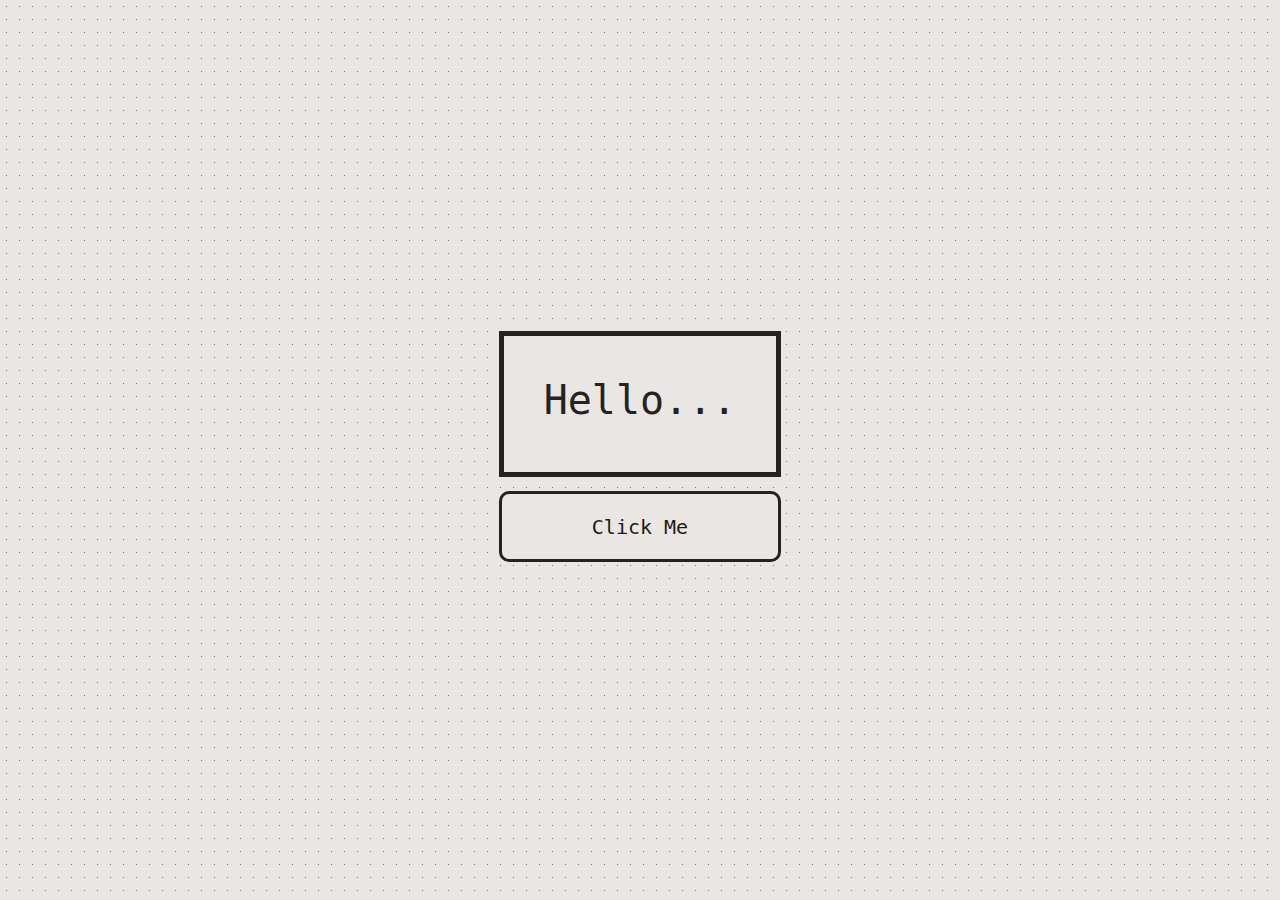
<file: index.html>
<!doctype html>
<html lang="en">
  <head>
    <meta charset="utf-8">
    <meta name="viewport" content="width=device-width, initial-scale=1">
    <title>JV-PORTFOLIO</title>

    <!-- Load Require CSS -->
    <link href="assets/css/bootstrap.min.css" rel="stylesheet">
    <link href="https://cdn.jsdelivr.net/npm/bootstrap@5.2.2/dist/css/bootstrap.min.css" rel="stylesheet" integrity="sha384-Zenh87qX5JnK2Jl0vWa8Ck2rdkQ2Bzep5IDxbcnCeuOxjzrPF/et3URy9Bv1WTRi" crossorigin="anonymous">
    <!-- Font CSS -->
    <link rel="preconnect" href="https://fonts.googleapis.com"> 
    <link rel="preconnect" href="https://fonts.gstatic.com" crossorigin> 
    <link href="https://fonts.googleapis.com/css2?family=IBM+Plex+Mono:ital,wght@0,100;0,200;0,300;0,400;0,500;0,600;0,700;1,100;1,200;1,300;1,400;1,500;1,600;1,700&display=swap" rel="stylesheet">

    <link href="assets/css/boxicon.min.css" rel="stylesheet">
    <!-- <link href="https://fonts.googleapis.com/css2?family=Open+Sans:wght@300;400;600&display=swap" rel="stylesheet"> -->
    <!-- Load Tempalte CSS -->
    <link rel="stylesheet" href="assets/css/templatemo.css">
    <link rel="stylesheet" href="assets/css/01.00.Template_Design.css">
    <!-- Custom CSS -->
    <link rel="stylesheet" href="assets/css/index-Design.css">
    <link rel="stylesheet" href="https://unpkg.com/aos@next/dist/aos.css" />
</head>

  <body>
    <div class="ParentPage">

      <div class="container">

        <!-- <h1>Hover Me</h1> -->


        
        <div class="textBox">
            <h1>Hello...</h1> 
        </div>
        <a class="box" role="button" href="home.html">
          <span class="text">Click Me</span>
          <span>Get Started!</span>
        </a>



      </div>
    </div>

    <script src="https://cdn.jsdelivr.net/npm/bootstrap@5.2.2/dist/js/bootstrap.bundle.min.js" integrity="sha384-OERcA2EqjJCMA+/3y+gxIOqMEjwtxJY7qPCqsdltbNJuaOe923+mo//f6V8Qbsw3" crossorigin="anonymous"></script>
  </body>
</html>
</file>
<file: assets/css/templatemo.css>
/*

TemplateMo 561 Purple Buzz

https://templatemo.com/tm-561-purple-buzz

---------------------------------------------
Table of contents
------------------------------------------------
1. Typography
2. Main Nav
3. Home
4. About
5. Work
6. Single Work
7. Pricing
8. Contact
--------------------------------------------- */

html {
  box-sizing: border-box;
  font-family: 'IBM Plex Mono', monospace;
  /* border: #000 solid 5px; */
}
.big-box {
  border: #26221f solid 5px;
}
/* Typography */
p, a {font-weight: 400;}
.h2 {font-size: 40px;}
.h3 {font-size: 28px;}
.light-300 {
  font-family: 'IBM Plex Mono', monospace !important;
  font-weight: 300;
}
.regular-400 {
  font-family: 'IBM Plex Mono', monospace !important;
  font-weight: 400;
}
.semi-bold-600 {
  font-family: 'IBM Plex Mono', monospace !important;
  font-weight: 600;
}
.typo-space-line::after,
.typo-space-line-center::after {
  content: "";
  width: 150px;
  display:block;
  position: absolute;
  border-bottom:  5px solid #26221f;
  padding-top: .5em;
}
.typo-space-line-center::after {
  left: 50%;
  margin-left: -75px;
}
.navbar-toggler>.close {
  display:inline;
}
.navbar-toggler.collapsed>.close, .navbar-toggler:not(.collapsed)>.navbar-toggler-icon {
  display:none;
}
/* Main Nav */
/* #main_nav .nav-item .nav-link:hover {color: #fff;} */
/* Home */
#index_banner {
  /* background-image: url('./../img/banner-bg-01.jpg'); */
  background-position: center center; background-size: cover;
  height: 100%;
  min-height: 60vh;
  width: 100%;
}
#index_banner .carousel-item {
  /* min-height: 60vh; */
}
#index_banner .carousel-control-prev i,
#index_banner .carousel-control-next i {
  color: #26221f !important;
  opacity: 0.15;
  text-decoration: none;
  font-size: 4em;
}
#index_banner .carousel-control-prev i:active,
#index_banner .carousel-control-next i:active {
  color: #26221f !important;
  text-decoration: none;
  font-size: 4em;
  -webkit-transition: 0.1s;
          transition: 0.1s;
  scale: 1.1;
  opacity: 0.9;
}
#index_banner .carousel-inner {
  height: 100%;
}
#index_banner .carousel-indicators li,
#index_banner .carousel-indicators.active {
  width: 25px;
  height: 10px;
  background-color: #26221f !important;
  border: #26221f solid 0px;
  border-radius: 4px;
  transition: 0.25s cubic-bezier(.64,-0.01,.38,1);
}
.service-wrapper .service-footer {
  max-width: 720px;
}
.service-work.card {
  border-radius: 10px !important;
  cursor: pointer;
}
.service-work .service-work-vertical {
	background: #26221f;
  background: linear-gradient(0deg, #26221f 0%, #26221f 33.33%, #e9e6e4 66.66%, #e9e6e4 99.99%);
  background-size: 300% 300%;
  background-position: 0% 100%;
  transition: .5s;
}
.service-work .service-work-vertical:hover {
  background-position: 0% 0%;
  transition: .5s;
}
.service-work .service-work-vertical:hover * {
  color: #000;
  border-color: #000;
  transition: .5s;
}
.recent-work.card{
  border-radius: 10px !important;
}
.recent-work .recent-work-vertical {
	background: #e9e6e4;
  background: linear-gradient(0deg, #e9e6e4 0%, #26221f 33.333%, #e9e6e4 66.666%, #26221f 99.999%);
  background-size: 300% 300%;
  background-position: 0% 100%;
  transition: .5s;
  cursor: pointer;
}
.recent-work .recent-work-vertical:hover {
  background-position: 0% 0%;
  transition: .5s;
}
.recent-work .recent-work-vertical:hover div.recent-work-content {
  top: 50%;
  margin-top: -2.5em;
  position: absolute;
}
.recent-work .recent-work-vertical:hover * {
  color: #e9e6e4;
  transition: .5s;
}
/* About */
#work_banner {
  background-image: url('./../img/banner-bg-02.jpg');
  background-position: center center; background-size: cover;
  height: 100%;
  width: 100%;
}
.progress {
  height: 8px;
}
.objective-icon {
  border-radius: 13px;
  width: 8rem;
}
.partner-wap {
  background-color: #26221f;
  transition: 1s;
  cursor: pointer;
}
.partner-wap:hover {
  /* background-color: #b1b3f5; */
}
.why-us {
  background: #e9e6e4;
  background: -moz-linear-gradient(0deg, #e9e6e4 50%, #e9e6e4 50%);
  background: -webkit-linear-gradient(0deg, #e9e6e4 50%, #e9e6e4 50%);
  background: linear-gradient(0deg, #e9e6e4 50%, #e9e6e4 50%);
  filter: progid:DXImageTransform.Microsoft.gradient(startColorstr="#efeffd",endColorstr="#e9e6e4",GradientType=1);
}
.team-member-img {
  transition-duration: 0.15s;
}
.team-member:hover .team-member-img {
  padding: 10px !important;
}

/* Work */
/* Singel Work */
#work_single_banner {
  background-image: url('./../img/banner-bg-02.jpg');
  background-position: center center;
  background-size: cover;
  height: 100%;
  width: 100%;
}
.related-content {
  border-radius: 20px;
  cursor: pointer;
}
/* Pricing */
.pricing-list {
  margin-bottom: 1px;
}
.pricing-table {
  max-width: 350px;
  margin: auto;
}
.pricing-table,
.pricing-horizontal {
  border-radius: 15px !important;
}
/* Contact */
#floatingtextarea {
  height: 150px
}
/* Footer */
footer .text-light {
  color: #26221f !important;
  
}
footer a.text-light:hover {
  color: #FF4E42 !important;
  transition-duration: 0.15s;
}
footer h3 {
  color: #26221f !important;
  font-size: 24px;
}
</file>
<file: assets/css/01.00.Template_Design.css>
@import url('https://fonts.googleapis.com/css2?family=IBM+Plex+Mono:ital,wght@0,100;0,200;0,300;0,400;0,500;0,600;0,700;1,100;1,200;1,300;1,400;1,500;1,600;1,700&display=swap');
:root {
  /* variables */
  --white: #faf8f7;
  --clay: #e9e6e4;
  --red: #FF4E42;
  --yellow: #ffc024;
  --blue: #1820EF;
  --black: #26221f;
  --shadow: #151210;
}
*{
  -webkit-box-sizing:border-box;
  -moz-box-sizing:border-box;
  box-sizing:border-box;
}

html {
  block-size: 100%;
  inline-size: 100%;
  height: 100%;
  width: 100vw;

  margin: 0%;
  padding: 0%;
  
  scroll-behavior: smooth;
}

body {
  min-block-size: 100%;
  min-inline-size: 100%;
  box-sizing: border-box;
  height: 100%;
  place-content: center;
  font-family: system-ui, sans-serif;
  background: var(--clay);
  color: #26221f;
}

a {
  color: #1d1b17 !important;
  text-decoration: none !important;
  display: inline-block;
  z-index: 1;
  outline: none !important; 
}

.big-box {
  margin: 0% !important;
  padding: 0% !important;

  background: #e9e6e4;
  color: #26221f;
}
.gap {
  width: 100%;
  max-height: 20px;
  height: 3vw;

  background-color: #e9e6e4;
  opacity: 1;
  background-size: 4px 4px;
  background-image: repeating-linear-gradient(-45deg, #e9e6e4 0, #e9e6e4 0.4px, #26221f 0, #26221f 50%);
}
/* -------------------------------------------------------------------------------------------------------------- */

/* TOP HEADER */
.pageHeader {
  position: relative;
  width:100%;
  max-height: 80px;
  margin: 0% !important;
  padding: 0.5% 6% 0.5% 6%;
  display: flex;
  justify-content: space-between;

  border-bottom: 5px solid #26221f;
  
  background-color: #e9e6e4;
  opacity: 1;
  background-size: 4px 4px;
  background-image: repeating-linear-gradient(-45deg, #26221f 0, #26221f 0.4px, #e9e6e4 0, #e9e6e4 50%);
}

.pageHeader img {
  max-height: 50px;
}

.img_logo_head {
  position: relative;
  height: 4vw;
  order: 1;
}

.textBox_contact {
  position: relative;
  top: 10px;
  order: 2;

  font-family: 'IBM Plex Mono', monospace;
  font-size: 14px;
  font-weight: 200;
}

@media only screen and (max-width: 992px) {
  .pageHeader {
    display: none;
    border-bottom: none !important;
  }
}

/* -------------------------------------------------------------------------------------------------------------- */

/* NAV BAR */
.pageNav {
  position: relative;
  width: 100%;
  height: fit-content !important;
  margin: 0% !important;
  padding: 0% 5% 0% 5%;

  background: #e9e6e4;
  border-bottom: #26221f 5px solid;
  z-index: 5;

  /* border: 1px solid red; */
}

/* Collapse NavBar */
.navbar-header {
  width: 100%;
  margin: 0% 0 0% 0;
  padding: 0% 0 0 auto;
  background: #e9e6e4 !important;

  display: flex;
  justify-content: space-between;

  /* border: 1px solid blue !important;  */
}
.navbar-header .hidden_logo {
  width: 100%;
  height: auto;
  margin: auto 20% auto auto;
  padding: 0;
}
.navbar-header .hidden_logo img{
  max-width: 180px;
  width: 100%;
  height: auto;
  margin: auto;
  padding: 0;
}
.navbar-header button {
  padding: 8px 6px 0px 6px !important;
  width: fit-content;
  border: transparent 2px solid;
  border-radius: 5px;
  background: transparent;
  transition: 0.25s cubic-bezier(.64,-0.01,.38,1);
}
.navbar-header button:active {
  background-color: rgba(0, 0, 0, 0.10);
  transform: scale(0.92);
}
.navbar-header button:focus {
  outline: none;
}

/* --------------------------------------------------------------- */
/* Adjust narrow screen (<500px)*/
@media only screen and (max-width: 500px) {
  .pageNav {
    display: block;
    padding-top: 0% !important;
    top: -5px !important;
  }
  .navbar-subNav .nav-item h3 {
    padding: 1% 0% !important;
  }
}
/* Adjust narrow screen (<700px)*/
@media only screen and (max-width: 700px) {
  .pageNav {
    padding-top: 0%;
    top: -3px;
  }
}
@media only screen and (min-width: 992px) {
  .navbar-header {
    display: none;
  }
  .pageNav {
    background: #e9e6e4;
  }
}
/* --------------------------------------------------------------- */

@media only screen and (max-width: 1024px) {
  .pageNav {
    padding: 0% 5% 3% 5% !important;
  }
  .textBox_contact {
    font-size: 12px;
  }
}
/* Adjust narrow screen */
@media only screen and (max-width: 992px) {
  .pageNav {
    /* padding-top: 30%; */
    border-bottom: none;
  }
  .pageNav nav ul li {
    /* top: 80px !important; */
    border: 1.5px solid #26221f;

    background-color: transparent;
    opacity: 1;
    background-size: 4px 4px;
    background-image: repeating-linear-gradient(-45deg, #26221f 0, #26221f 0.4px, #e9e6e4 0, #e9e6e4 50%);
  }
  .mainNav {
    position: fixed;
    left: 0%;
    top: 0%;
    right: 0%;

    max-width: 100vw;
    min-height: 80px;

    padding: 3% 5% !important;
    z-index: 100;
    background: #e9e6e4;
    border: #26221f 5px solid;
  }
  .mainNav .navbar-header {
    padding: 2% 2.5% 2% 2.5%;
  }
  .pageNav .mainNav > div > .nav {
    padding: 0% 3% 2.5% 3% !important;
  }
}

@media only screen and (min-width: 1200px) {
  .pageNav nav ul li {
    padding: 10px 70px !important;
  }
}
@media only screen and (min-width: 1400px) {
  .pageNav nav ul li {
    padding: 10px 85px !important;
  }
}

.pageNav .mainNav {
  padding: 0% !important;
  justify-content: stretch !important;
}

.pageNav .mainNav > div > .nav {
  position: relative;
  width: 100%;
  height: auto;
  color:#26221f !important;
  background: #e9e6e4;
  padding: 0.5% 0.75%;
  text-align: center;
  margin: 0% !important;
  display: flex !important;
  justify-content: space-between !important;
  -webkit-transition: max-height 0.4s;
  -ms-transition: max-height 0.4s;
  -moz-transition: max-height 0.4s;
  -o-transition: max-height 0.4s;
  transition: max-height 0.4s;

  /* border: green 1px solid; */
}

.pageNav nav ul li {
  position: relative;
  width: 100%;
  
  padding: 10px 50px;
  margin: 0% auto 0% auto;
  
  text-align: center;
  vertical-align: middle;
  display:inline-block;

  background: #e9e6e4 !important;
  border: 2px solid #26221f;
  border-radius: 15px;
  transition: 0.25s cubic-bezier(.64,-0.01,.38,1);
  list-style-type: none;
}

.NavBar:hover {
  color: #e9e6e4;
  background-color: #26221f !important;
  transform: scale(1.04);
  z-index: 1;
}

.NavBar:active {
  /* box-shadow: 2px 2px #1820EF; */
  color: #e9e6e4;
  /* background-color: #FF4E42; */
  border: 2px solid transparent;
  position: relative;
  transform: scale(0.98);
}

.nav-link {
  position: relative;

  margin:1% 0 !important;
  padding:0% 0% !important;

  
  color:#26221f !important;
  opacity: 1 !important;

  text-align: center;
  vertical-align: middle;
  display:inline-block;

  /* border: #FF4E42 1px solid; */
}

.NavBar h1 {
  position: relative;
  margin: 0.1vw 0 0 0;
  padding: 0%;
  font-size: 1.25rem !important;
  font-weight: 450 !important;
  font-style: normal;
  font-family: 'IBM Plex Mono', monospace;

  /* border: 1px solid red; */
}

/* SUB-NavBar icon*/
.navbar-toggler {
  position: relative;
  margin: 1% 0;
  padding: 0% 0;
  width: 100%;
  height: 35px;
  border-radius: 15px;
  transition: 1s ease-in-out;

  opacity: 1;

  align-items:center;
}

  .navbar-toggler:hover {
  background: rgb(0, 0, 0, 0.2);
  }

.navbar-toggler, .navbar-toggler:focus, .navbar-toggler:active, .navbar-toggler-icon:focus {
  outline: none;
  box-shadow: none;
  border: 0;
}

/* -------------------------------------------------------------------------------------------------------------- */

.pageFooter {
  position: relative;
  width: 100%;
  height: 100%;

  margin: 0% 0 0 0 !important;
  padding: 0% 0% !important;
  
  display: block;
  block-size: auto;

  font-family: 'IBM Plex Mono', monospace;
  line-height: 0.9;

  border-top: #26221f 5px solid;

  background-color: #e9e6e4;
  opacity: 1;
  background-image: radial-gradient(#26221f 0.5px, #e9e6e4 0.5px);
  background-size: 12px 12px;

  /* border: orange 1px solid; */
}

.pageFooter .container-xl {
  position: relative;
  width: 100%;

  /* border: green 1px solid; */
}

.footer_logo img {
  width: 100%;
  max-width: 200px;
  min-width: 120px;
  height: auto;
}

.footer_site {
  border-left: #26221f solid 3px;
  border-right: #26221f solid 3px;
  /* border: red 1px solid; */
}

.footer_logo a, .footer_site a, .footer_contact a {
  margin: 1% 0;
  padding: 1% 0;
  font-size: 14px;
  font-weight: 320;

  /* border: blueviolet 1px solid; */
}
.footer_contact .line-app {
  position: relative;
  top: -9.5px;
}

.footer_logo i, .footer_site , .footer_contact i {
  font-weight: 100;
}

.footer-credit {
background: #e9e6e4 !important;
border-top: #26221f solid 4px;
}

.footer-credit p {
position: relative;

margin: 0.2% 6% 0 0;

font-size: 12px;
font-weight: 200;
line-height: 18px;
text-align: right !important;
}

@media only screen and (max-width: 992px) {
  .footer_logo {
    padding: 0 0 2% 0;
    border-bottom: 3px solid #26221f;
  }
  .footer_site, 
  .footer_contact {
    border-left: none;
    border-right: none;
    margin-top: 5%;
  }
  .footer_contact {
    border-left: 3px solid #26221f;
  }
}
@media only screen and (max-width: 770px) {
  .footer_site {
    margin-top: 0%;
    border-bottom: 3px solid #26221f;
  }
  .footer_site .bxs-chevron-right {
    visibility: hidden !important;
    display: none;
  }
  .footer_contact {
    margin-top: 0%;
    border-left: none;
  }
  .footer-credit p {
    text-align: center !important;
  }
}
@media only screen and (max-width: 500px) {
  .footer_logo {
    padding: 0 0 8% 0;
  }
  .footer_site{
    margin-top: 3%;
  }
  .footer_contact {
    margin-top: 0%;
    margin-bottom: 0%;
  }
}
/* -------------------------------------------------------------------------------------------------------------- */
/* -------------------------------------------------------------------------------------------------------------- */
/* -------------------------------------------------------------------------------------------------------------- */
/* -------------------------------------------------------------------------------------------------------------- */

.pagination .disabled svg {
  color: lightgray;
}
.pagination li a {
  background: var(--white);
  border: #26221f 1.2px solid;
  border-radius: 5px;
  font-family: 'IBM Plex Mono', monospace;
}
.pagination li a p {
  margin: 0%;
  padding: 0%;
}
.pagination li a:hover {
  background: var(--black);
  transform: scale(1.04);
}
.pagination li a:hover p, .pagination li a:hover svg {
  color: var(--white);
}
.pagination .active a {
  background: var(--black) !important;
  border: #26221f 1px solid !important;
}
.pagination .active p {
  color: var(--white) !important;
}

/* -------------------------------------------------------------------------------------------------------------- */
/* -------------------------------------------------------------------------------------------------------------- */
</file>
<file: assets/css/index-Design.css>
*{
  -webkit-box-sizing:border-box;
  -moz-box-sizing:border-box;
  box-sizing:border-box;
}

html {
    block-size: 100%;
    inline-size: 100%;
    height: 100%;
    scroll-behavior: smooth;
  }
  
  body {
    min-block-size: 100%;
    min-inline-size: 100%;
    margin: 0;
    box-sizing: border-box;
    display: grid;
    place-content: center;
    font-family: system-ui, sans-serif;

    background-color: #e9e6e4;
    opacity: 1;
    background-image: radial-gradient(#777675 0.65px, #e9e6e4 0.65px);
    background-size: 13px 13px;
  }

  a {
    color: #26221f;
    text-decoration: none;
    display: inline-block;
    z-index: 1;
  }

  .ParentPage {
    position: relative;
    padding:  auto;
    font-family: 'Roboto Mono', monospace;

    /* border: 1px solid red; */
  }

  .textBox {
    position: relative;
    max-width: 400px;
    width: 100%;
    font-size: 32px;
    padding: 40px;
    overflow: hidden;

    border: 5px solid #26221f;
    
    background-color: #e9e6e4;
  }

  /* CSS */
  .box {
    position: relative;
    width: 100%;
    font-size: 20px;
    text-align: center;
    margin: 5% 0 0 0;

    border: 3px solid #26221f;
    border-radius: 10px;
    
    overflow: hidden;
    color: #18181a;
    display: inline-block;
    padding: 18px 18px 17px;
    text-decoration: none;
    cursor: pointer;
    background: #e9e6e4;
    user-select: none;
    -webkit-user-select: none;
    touch-action: manipulation;
    transition: 0.25s ease-in-out;
  }
  
  .box:hover {
    transform: scale(1.02);
    transition: 100ms ease-in-out;
  }

  .box:active {
    background-color: #151210 !important;
    transform: scale(0.98);
  }
  
  .box span:first-child {
    position: relative;
    transition: all 500ms cubic-bezier(0.48, 0, 0.12, 1);
    z-index: 10;
  }
  
  .box span:last-child {
    display: block;
    position: absolute;
    bottom: 0;
    width: 100%;
    height: 100%;
    padding-top: 20.5px;

    
    transition: all 500ms cubic-bezier(0.48, 0, 0.12, 1);
    z-index: 100;
    opacity: 0;
    top: 20%;
    left: 50%;
    transform: translateY(225%) translateX(-50%);

    color: #e9e6e4;

    /* border: blue 1px solid; */
  }
  
  .box:after {
    content: "";
    position: absolute;
    bottom: 0%;
    left: 0;
    width: 100%;
    height: 100%;
    background-color: #26221f;
    transform-origin: bottom center;
    transition: transform 600ms cubic-bezier(0.48, 0, 0.12, 1);
    transform: skewY(0deg) scaleY(0) scaleX(2);
    z-index: 50;
  }
  
  .box:hover:after {
    transform-origin: top center;
    transform: skewY(0deg) scaleY(2);
  }
  
  .box:hover span:last-child {
    transform: translateX(-50%) translateY(-25%);
    opacity: 1;
    transition: all 550ms cubic-bezier(0.48, 0, 0.12, 1);
  }

  .box:hover span:first-child {
    transform: translateX(-50%) translateY(-45%);
    opacity: 0;
    transition: all 350ms cubic-bezier(0.48, 0, 0.12, 1);

    color: #26221f;
  }
</file>
<file: assets/css/boxicon.min.css>
@font-face{font-family:'boxicons';font-weight:normal;font-style:normal;src:url('../fonts/boxicons.eot');src:url('../fonts/boxicons.eot') format('embedded-opentype'),url('../fonts/boxicons.woff2') format('woff2'),url('../fonts/boxicons.woff') format('woff'),url('../fonts/boxicons.ttf') format('truetype'),url('../fonts/boxicons.svg?#boxicons') format('svg')}.bx{font-family:'boxicons'!important;font-weight:normal;font-style:normal;font-variant:normal;line-height:1;display:inline-block;text-transform:none;speak:none;-webkit-font-smoothing:antialiased;-moz-osx-font-smoothing:grayscale}.bx-ul{margin-left:2em;padding-left:0;list-style:none}.bx-ul>li{position:relative}.bx-ul .bx{font-size:inherit;line-height:inherit;position:absolute;left:-2em;width:2em;text-align:center}@-webkit-keyframes spin{0%{-webkit-transform:rotate(0);transform:rotate(0)}100%{-webkit-transform:rotate(359deg);transform:rotate(359deg)}}@keyframes spin{0%{-webkit-transform:rotate(0);transform:rotate(0)}100%{-webkit-transform:rotate(359deg);transform:rotate(359deg)}}@-webkit-keyframes burst{0%{-webkit-transform:scale(1);transform:scale(1);opacity:1}90%{-webkit-transform:scale(1.5);transform:scale(1.5);opacity:0}}@keyframes burst{0%{-webkit-transform:scale(1);transform:scale(1);opacity:1}90%{-webkit-transform:scale(1.5);transform:scale(1.5);opacity:0}}@-webkit-keyframes flashing{0%{opacity:1}45%{opacity:0}90%{opacity:1}}@keyframes flashing{0%{opacity:1}45%{opacity:0}90%{opacity:1}}@-webkit-keyframes fade-left{0%{-webkit-transform:translateX(0);transform:translateX(0);opacity:1}75%{-webkit-transform:translateX(-20px);transform:translateX(-20px);opacity:0}}@keyframes fade-left{0%{-webkit-transform:translateX(0);transform:translateX(0);opacity:1}75%{-webkit-transform:translateX(-20px);transform:translateX(-20px);opacity:0}}@-webkit-keyframes fade-right{0%{-webkit-transform:translateX(0);transform:translateX(0);opacity:1}75%{-webkit-transform:translateX(20px);transform:translateX(20px);opacity:0}}@keyframes fade-right{0%{-webkit-transform:translateX(0);transform:translateX(0);opacity:1}75%{-webkit-transform:translateX(20px);transform:translateX(20px);opacity:0}}@-webkit-keyframes fade-up{0%{-webkit-transform:translateY(0);transform:translateY(0);opacity:1}75%{-webkit-transform:translateY(-20px);transform:translateY(-20px);opacity:0}}@keyframes fade-up{0%{-webkit-transform:translateY(0);transform:translateY(0);opacity:1}75%{-webkit-transform:translateY(-20px);transform:translateY(-20px);opacity:0}}@-webkit-keyframes fade-down{0%{-webkit-transform:translateY(0);transform:translateY(0);opacity:1}75%{-webkit-transform:translateY(20px);transform:translateY(20px);opacity:0}}@keyframes fade-down{0%{-webkit-transform:translateY(0);transform:translateY(0);opacity:1}75%{-webkit-transform:translateY(20px);transform:translateY(20px);opacity:0}}@-webkit-keyframes tada{from{-webkit-transform:scale3d(1,1,1);transform:scale3d(1,1,1)}10%,20%{-webkit-transform:scale3d(.95,.95,.95) rotate3d(0,0,1,-10deg);transform:scale3d(.95,.95,.95) rotate3d(0,0,1,-10deg)}30%,50%,70%,90%{-webkit-transform:scale3d(1,1,1) rotate3d(0,0,1,10deg);transform:scale3d(1,1,1) rotate3d(0,0,1,10deg)}40%,60%,80%{-webkit-transform:scale3d(1,1,1) rotate3d(0,0,1,-10deg);transform:scale3d(1,1,1) rotate3d(0,0,1,-10deg)}to{-webkit-transform:scale3d(1,1,1);transform:scale3d(1,1,1)}}@keyframes tada{from{-webkit-transform:scale3d(1,1,1);transform:scale3d(1,1,1)}10%,20%{-webkit-transform:scale3d(.95,.95,.95) rotate3d(0,0,1,-10deg);transform:scale3d(.95,.95,.95) rotate3d(0,0,1,-10deg)}30%,50%,70%,90%{-webkit-transform:scale3d(1,1,1) rotate3d(0,0,1,10deg);transform:scale3d(1,1,1) rotate3d(0,0,1,10deg)}40%,60%,80%{-webkit-transform:rotate3d(0,0,1,-10deg);transform:rotate3d(0,0,1,-10deg)}to{-webkit-transform:scale3d(1,1,1);transform:scale3d(1,1,1)}}.bx-spin{-webkit-animation:spin 2s linear infinite;animation:spin 2s linear infinite}.bx-spin-hover:hover{-webkit-animation:spin 2s linear infinite;animation:spin 2s linear infinite}.bx-tada{-webkit-animation:tada 1.5s ease infinite;animation:tada 1.5s ease infinite}.bx-tada-hover:hover{-webkit-animation:tada 1.5s ease infinite;animation:tada 1.5s ease infinite}.bx-flashing{-webkit-animation:flashing 1.5s infinite linear;animation:flashing 1.5s infinite linear}.bx-flashing-hover:hover{-webkit-animation:flashing 1.5s infinite linear;animation:flashing 1.5s infinite linear}.bx-burst{-webkit-animation:burst 1.5s infinite linear;animation:burst 1.5s infinite linear}.bx-burst-hover:hover{-webkit-animation:burst 1.5s infinite linear;animation:burst 1.5s infinite linear}.bx-fade-up{-webkit-animation:fade-up 1.5s infinite linear;animation:fade-up 1.5s infinite linear}.bx-fade-up-hover:hover{-webkit-animation:fade-up 1.5s infinite linear;animation:fade-up 1.5s infinite linear}.bx-fade-down{-webkit-animation:fade-down 1.5s infinite linear;animation:fade-down 1.5s infinite linear}.bx-fade-down-hover:hover{-webkit-animation:fade-down 1.5s infinite linear;animation:fade-down 1.5s infinite linear}.bx-fade-left{-webkit-animation:fade-left 1.5s infinite linear;animation:fade-left 1.5s infinite linear}.bx-fade-left-hover:hover{-webkit-animation:fade-left 1.5s infinite linear;animation:fade-left 1.5s infinite linear}.bx-fade-right{-webkit-animation:fade-right 1.5s infinite linear;animation:fade-right 1.5s infinite linear}.bx-fade-right-hover:hover{-webkit-animation:fade-right 1.5s infinite linear;animation:fade-right 1.5s infinite linear}.bx-xs{font-size:1rem!important}.bx-sm{font-size:1.55rem!important}.bx-md{font-size:2.25rem!important}.bx-fw{font-size:1.2857142857em;line-height:.8em;width:1.2857142857em;height:.8em;margin-top:-.2em!important;vertical-align:middle}.bx-lg{font-size:3.0!important}.bx-pull-left{float:left;margin-right:.3em!important}.bx-pull-right{float:right;margin-left:.3em!important}.bx-rotate-90{transform:rotate(90deg);-ms-filter:'progid:DXImageTransform.Microsoft.BasicImage(rotation=1)'}.bx-rotate-180{transform:rotate(180deg);-ms-filter:'progid:DXImageTransform.Microsoft.BasicImage(rotation=2)'}.bx-rotate-270{transform:rotate(270deg);-ms-filter:'progid:DXImageTransform.Microsoft.BasicImage(rotation=3)'}.bx-flip-horizontal{transform:scaleX(-1);-ms-filter:'progid:DXImageTransform.Microsoft.BasicImage(rotation=0,mirror=1)'}.bx-flip-vertical{transform:scaleY(-1);-ms-filter:'progid:DXImageTransform.Microsoft.BasicImage(rotation=2,mirror=1)'}.bx-border{padding:.25em;border:.07em solid rgba(0,0,0,.1);border-radius:.25em}.bx-border-circle{padding:.25em;border:.07em solid rgba(0,0,0,.1);border-radius:50%}.bx-abacus:before{content:"\e900"}.bx-accessibility:before{content:"\e901"}.bx-add-to-queue:before{content:"\e902"}.bx-adjust:before{content:"\e903"}.bx-alarm:before{content:"\e904"}.bx-alarm-add:before{content:"\e905"}.bx-alarm-exclamation:before{content:"\e906"}.bx-alarm-off:before{content:"\e907"}.bx-alarm-snooze:before{content:"\e908"}.bx-album:before{content:"\e909"}.bx-align-justify:before{content:"\e90a"}.bx-align-left:before{content:"\e90b"}.bx-align-middle:before{content:"\e90c"}.bx-align-right:before{content:"\e90d"}.bx-analyse:before{content:"\e90e"}.bx-anchor:before{content:"\e90f"}.bx-angry:before{content:"\e910"}.bx-aperture:before{content:"\e911"}.bx-arch:before{content:"\e912"}.bx-archive:before{content:"\e913"}.bx-archive-in:before{content:"\e914"}.bx-archive-out:before{content:"\e915"}.bx-area:before{content:"\e916"}.bx-arrow-back:before{content:"\e917"}.bx-arrow-from-bottom:before{content:"\e918"}.bx-arrow-from-left:before{content:"\e919"}.bx-arrow-from-right:before{content:"\e91a"}.bx-arrow-from-top:before{content:"\e91b"}.bx-arrow-to-bottom:before{content:"\e91c"}.bx-arrow-to-left:before{content:"\e91d"}.bx-arrow-to-right:before{content:"\e91e"}.bx-arrow-to-top:before{content:"\e91f"}.bx-at:before{content:"\e920"}.bx-atom:before{content:"\e921"}.bx-award:before{content:"\e922"}.bx-badge:before{content:"\e923"}.bx-badge-check:before{content:"\e924"}.bx-ball:before{content:"\e925"}.bx-band-aid:before{content:"\e926"}.bx-bar-chart:before{content:"\e927"}.bx-bar-chart-alt:before{content:"\e928"}.bx-bar-chart-alt-2:before{content:"\e929"}.bx-bar-chart-square:before{content:"\e92a"}.bx-barcode:before{content:"\e92b"}.bx-barcode-reader:before{content:"\e92c"}.bx-baseball:before{content:"\e92d"}.bx-basket:before{content:"\e92e"}.bx-basketball:before{content:"\e92f"}.bx-bath:before{content:"\e930"}.bx-battery:before{content:"\e931"}.bx-bed:before{content:"\e932"}.bx-been-here:before{content:"\e933"}.bx-beer:before{content:"\e934"}.bx-bell:before{content:"\e935"}.bx-bell-minus:before{content:"\e936"}.bx-bell-off:before{content:"\e937"}.bx-bell-plus:before{content:"\e938"}.bx-bible:before{content:"\e939"}.bx-bitcoin:before{content:"\e93a"}.bx-blanket:before{content:"\e93b"}.bx-block:before{content:"\e93c"}.bx-bluetooth:before{content:"\e93d"}.bx-body:before{content:"\e93e"}.bx-bold:before{content:"\e93f"}.bx-bolt-circle:before{content:"\e940"}.bx-bomb:before{content:"\e941"}.bx-bone:before{content:"\e942"}.bx-bong:before{content:"\e943"}.bx-book:before{content:"\e944"}.bx-book-add:before{content:"\e945"}.bx-book-alt:before{content:"\e946"}.bx-book-bookmark:before{content:"\e947"}.bx-book-content:before{content:"\e948"}.bx-book-heart:before{content:"\e949"}.bx-bookmark:before{content:"\e94a"}.bx-bookmark-alt:before{content:"\e94b"}.bx-bookmark-alt-minus:before{content:"\e94c"}.bx-bookmark-alt-plus:before{content:"\e94d"}.bx-bookmark-heart:before{content:"\e94e"}.bx-bookmark-minus:before{content:"\e94f"}.bx-bookmark-plus:before{content:"\e950"}.bx-bookmarks:before{content:"\e951"}.bx-book-open:before{content:"\e952"}.bx-book-reader:before{content:"\e953"}.bx-border-all:before{content:"\e954"}.bx-border-bottom:before{content:"\e955"}.bx-border-inner:before{content:"\e956"}.bx-border-left:before{content:"\e957"}.bx-border-none:before{content:"\e958"}.bx-border-outer:before{content:"\e959"}.bx-border-radius:before{content:"\e95a"}.bx-border-right:before{content:"\e95b"}.bx-border-top:before{content:"\e95c"}.bx-bot:before{content:"\e95d"}.bx-bowling-ball:before{content:"\e95e"}.bx-box:before{content:"\e95f"}.bx-bracket:before{content:"\e960"}.bx-braille:before{content:"\e961"}.bx-brain:before{content:"\e962"}.bx-briefcase:before{content:"\e963"}.bx-briefcase-alt:before{content:"\e964"}.bx-briefcase-alt-2:before{content:"\e965"}.bx-brightness:before{content:"\e966"}.bx-brightness-half:before{content:"\e967"}.bx-broadcast:before{content:"\e968"}.bx-brush:before{content:"\e969"}.bx-brush-alt:before{content:"\e96a"}.bx-bug:before{content:"\e96b"}.bx-bug-alt:before{content:"\e96c"}.bx-building:before{content:"\e96d"}.bx-building-house:before{content:"\e96e"}.bx-buildings:before{content:"\e96f"}.bx-bulb:before{content:"\e970"}.bx-bullseye:before{content:"\e971"}.bx-buoy:before{content:"\e972"}.bx-bus:before{content:"\e973"}.bx-bus-school:before{content:"\e974"}.bx-cabinet:before{content:"\e975"}.bx-cake:before{content:"\e976"}.bx-calculator:before{content:"\e977"}.bx-calendar:before{content:"\e978"}.bx-calendar-alt:before{content:"\e979"}.bx-calendar-check:before{content:"\e97a"}.bx-calendar-edit:before{content:"\e97b"}.bx-calendar-event:before{content:"\e97c"}.bx-calendar-exclamation:before{content:"\e97d"}.bx-calendar-heart:before{content:"\e97e"}.bx-calendar-minus:before{content:"\e97f"}.bx-calendar-plus:before{content:"\e980"}.bx-calendar-star:before{content:"\e981"}.bx-calendar-week:before{content:"\e982"}.bx-calendar-x:before{content:"\e983"}.bx-camera:before{content:"\e984"}.bx-camera-home:before{content:"\e985"}.bx-camera-movie:before{content:"\e986"}.bx-camera-off:before{content:"\e987"}.bx-capsule:before{content:"\e988"}.bx-captions:before{content:"\e989"}.bx-car:before{content:"\e98a"}.bx-card:before{content:"\e98b"}.bx-caret-down:before{content:"\e98c"}.bx-caret-down-circle:before{content:"\e98d"}.bx-caret-down-square:before{content:"\e98e"}.bx-caret-left:before{content:"\e98f"}.bx-caret-left-circle:before{content:"\e990"}.bx-caret-left-square:before{content:"\e991"}.bx-caret-right:before{content:"\e992"}.bx-caret-right-circle:before{content:"\e993"}.bx-caret-right-square:before{content:"\e994"}.bx-caret-up:before{content:"\e995"}.bx-caret-up-circle:before{content:"\e996"}.bx-caret-up-square:before{content:"\e997"}.bx-carousel:before{content:"\e998"}.bx-cart:before{content:"\e999"}.bx-cart-alt:before{content:"\e99a"}.bx-cast:before{content:"\e99b"}.bx-category:before{content:"\e99c"}.bx-category-alt:before{content:"\e99d"}.bx-cctv:before{content:"\e99e"}.bx-certification:before{content:"\e99f"}.bx-chair:before{content:"\e9a0"}.bx-chalkboard:before{content:"\e9a1"}.bx-chart:before{content:"\e9a2"}.bx-chat:before{content:"\e9a3"}.bx-check:before{content:"\e9a4"}.bx-checkbox:before{content:"\e9a5"}.bx-checkbox-checked:before{content:"\e9a6"}.bx-checkbox-square:before{content:"\e9a7"}.bx-check-circle:before{content:"\e9a8"}.bx-check-double:before{content:"\e9a9"}.bx-check-shield:before{content:"\e9aa"}.bx-check-square:before{content:"\e9ab"}.bx-chevron-down:before{content:"\e9ac"}.bx-chevron-down-circle:before{content:"\e9ad"}.bx-chevron-down-square:before{content:"\e9ae"}.bx-chevron-left:before{content:"\e9af"}.bx-chevron-left-circle:before{content:"\e9b0"}.bx-chevron-left-square:before{content:"\e9b1"}.bx-chevron-right:before{content:"\e9b2"}.bx-chevron-right-circle:before{content:"\e9b3"}.bx-chevron-right-square:before{content:"\e9b4"}.bx-chevrons-down:before{content:"\e9b5"}.bx-chevrons-left:before{content:"\e9b6"}.bx-chevrons-right:before{content:"\e9b7"}.bx-chevrons-up:before{content:"\e9b8"}.bx-chevron-up:before{content:"\e9b9"}.bx-chevron-up-circle:before{content:"\e9ba"}.bx-chevron-up-square:before{content:"\e9bb"}.bx-chip:before{content:"\e9bc"}.bx-church:before{content:"\e9bd"}.bx-circle:before{content:"\e9be"}.bx-clinic:before{content:"\e9bf"}.bx-clipboard:before{content:"\e9c0"}.bx-closet:before{content:"\e9c1"}.bx-cloud:before{content:"\e9c2"}.bx-cloud-download:before{content:"\e9c3"}.bx-cloud-drizzle:before{content:"\e9c4"}.bx-cloud-lightning:before{content:"\e9c5"}.bx-cloud-light-rain:before{content:"\e9c6"}.bx-cloud-rain:before{content:"\e9c7"}.bx-cloud-snow:before{content:"\e9c8"}.bx-cloud-upload:before{content:"\e9c9"}.bx-code:before{content:"\e9ca"}.bx-code-alt:before{content:"\e9cb"}.bx-code-block:before{content:"\e9cc"}.bx-code-curly:before{content:"\e9cd"}.bx-coffee:before{content:"\e9ce"}.bx-coffee-togo:before{content:"\e9cf"}.bx-cog:before{content:"\e9d0"}.bx-coin:before{content:"\e9d1"}.bx-coin-stack:before{content:"\e9d2"}.bx-collapse:before{content:"\e9d3"}.bx-collection:before{content:"\e9d4"}.bx-color-fill:before{content:"\e9d5"}.bx-columns:before{content:"\e9d6"}.bx-command:before{content:"\e9d7"}.bx-comment:before{content:"\e9d8"}.bx-comment-add:before{content:"\e9d9"}.bx-comment-check:before{content:"\e9da"}.bx-comment-detail:before{content:"\e9db"}.bx-comment-dots:before{content:"\e9dc"}.bx-comment-edit:before{content:"\e9dd"}.bx-comment-error:before{content:"\e9de"}.bx-comment-minus:before{content:"\e9df"}.bx-comment-x:before{content:"\e9e0"}.bx-compass:before{content:"\e9e1"}.bx-confused:before{content:"\e9e2"}.bx-conversation:before{content:"\e9e3"}.bx-cookie:before{content:"\e9e4"}.bx-cool:before{content:"\e9e5"}.bx-copy:before{content:"\e9e6"}.bx-copy-alt:before{content:"\e9e7"}.bx-copyright:before{content:"\e9e8"}.bx-credit-card:before{content:"\e9e9"}.bx-credit-card-alt:before{content:"\e9ea"}.bx-credit-card-front:before{content:"\e9eb"}.bx-crop:before{content:"\e9ec"}.bx-crosshair:before{content:"\e9ed"}.bx-crown:before{content:"\e9ee"}.bx-cube:before{content:"\e9ef"}.bx-cube-alt:before{content:"\e9f0"}.bx-cuboid:before{content:"\e9f1"}.bx-current-location:before{content:"\e9f2"}.bx-customize:before{content:"\e9f3"}.bx-cut:before{content:"\e9f4"}.bx-cycling:before{content:"\e9f5"}.bx-cylinder:before{content:"\e9f6"}.bx-data:before{content:"\e9f7"}.bx-desktop:before{content:"\e9f8"}.bx-detail:before{content:"\e9f9"}.bx-devices:before{content:"\e9fa"}.bx-dialpad:before{content:"\e9fb"}.bx-dialpad-alt:before{content:"\e9fc"}.bx-diamond:before{content:"\e9fd"}.bx-dice-1:before{content:"\e9fe"}.bx-dice-2:before{content:"\e9ff"}.bx-dice-3:before{content:"\ea00"}.bx-dice-4:before{content:"\ea01"}.bx-dice-5:before{content:"\ea02"}.bx-dice-6:before{content:"\ea03"}.bx-directions:before{content:"\ea04"}.bx-disc:before{content:"\ea05"}.bx-dish:before{content:"\ea06"}.bx-dislike:before{content:"\ea07"}.bx-dizzy:before{content:"\ea08"}.bx-dna:before{content:"\ea09"}.bx-dock-bottom:before{content:"\ea0a"}.bx-dock-left:before{content:"\ea0b"}.bx-dock-right:before{content:"\ea0c"}.bx-dock-top:before{content:"\ea0d"}.bx-dollar:before{content:"\ea0e"}.bx-dollar-circle:before{content:"\ea0f"}.bx-donate-blood:before{content:"\ea10"}.bx-donate-heart:before{content:"\ea11"}.bx-door-open:before{content:"\ea12"}.bx-dots-horizontal:before{content:"\ea13"}.bx-dots-horizontal-rounded:before{content:"\ea14"}.bx-dots-vertical:before{content:"\ea15"}.bx-dots-vertical-rounded:before{content:"\ea16"}.bx-doughnut-chart:before{content:"\ea17"}.bx-down-arrow:before{content:"\ea18"}.bx-down-arrow-alt:before{content:"\ea19"}.bx-down-arrow-circle:before{content:"\ea1a"}.bx-download:before{content:"\ea1b"}.bx-downvote:before{content:"\ea1c"}.bx-drink:before{content:"\ea1d"}.bx-droplet:before{content:"\ea1e"}.bx-dumbbell:before{content:"\ea1f"}.bx-duplicate:before{content:"\ea20"}.bx-edit:before{content:"\ea21"}.bx-edit-alt:before{content:"\ea22"}.bx-envelope:before{content:"\ea23"}.bx-envelope-open:before{content:"\ea24"}.bx-equalizer:before{content:"\ea25"}.bx-eraser:before{content:"\ea26"}.bx-error:before{content:"\ea27"}.bx-error-alt:before{content:"\ea28"}.bx-error-circle:before{content:"\ea29"}.bx-euro:before{content:"\ea2a"}.bx-exclude:before{content:"\ea2b"}.bx-exit:before{content:"\ea2c"}.bx-exit-fullscreen:before{content:"\ea2d"}.bx-expand:before{content:"\ea2e"}.bx-expand-alt:before{content:"\ea2f"}.bx-export:before{content:"\ea30"}.bx-extension:before{content:"\ea31"}.bx-face:before{content:"\ea32"}.bx-fast-forward:before{content:"\ea33"}.bx-fast-forward-circle:before{content:"\ea34"}.bx-female:before{content:"\ea35"}.bx-female-sign:before{content:"\ea36"}.bx-file:before{content:"\ea37"}.bx-file-blank:before{content:"\ea38"}.bx-file-find:before{content:"\ea39"}.bx-film:before{content:"\ea3a"}.bx-filter:before{content:"\ea3b"}.bx-filter-alt:before{content:"\ea3c"}.bx-fingerprint:before{content:"\ea3d"}.bx-first-aid:before{content:"\ea3e"}.bx-first-page:before{content:"\ea3f"}.bx-flag:before{content:"\ea40"}.bx-folder:before{content:"\ea41"}.bx-folder-minus:before{content:"\ea42"}.bx-folder-open:before{content:"\ea43"}.bx-folder-plus:before{content:"\ea44"}.bx-font:before{content:"\ea45"}.bx-font-color:before{content:"\ea46"}.bx-font-family:before{content:"\ea47"}.bx-font-size:before{content:"\ea48"}.bx-food-menu:before{content:"\ea49"}.bx-food-tag:before{content:"\ea4a"}.bx-football:before{content:"\ea4b"}.bx-fridge:before{content:"\ea4c"}.bx-fullscreen:before{content:"\ea4d"}.bx-game:before{content:"\ea4e"}.bx-gas-pump:before{content:"\ea4f"}.bx-ghost:before{content:"\ea50"}.bx-gift:before{content:"\ea51"}.bx-git-branch:before{content:"\ea52"}.bx-git-commit:before{content:"\ea53"}.bx-git-compare:before{content:"\ea54"}.bx-git-merge:before{content:"\ea55"}.bx-git-pull-request:before{content:"\ea56"}.bx-git-repo-forked:before{content:"\ea57"}.bx-glasses:before{content:"\ea58"}.bx-glasses-alt:before{content:"\ea59"}.bx-globe:before{content:"\ea5a"}.bx-globe-alt:before{content:"\ea5b"}.bx-grid:before{content:"\ea5c"}.bx-grid-alt:before{content:"\ea5d"}.bx-grid-horizontal:before{content:"\ea5e"}.bx-grid-small:before{content:"\ea5f"}.bx-grid-vertical:before{content:"\ea60"}.bx-group:before{content:"\ea61"}.bx-handicap:before{content:"\ea62"}.bx-happy:before{content:"\ea63"}.bx-happy-alt:before{content:"\ea64"}.bx-happy-beaming:before{content:"\ea65"}.bx-happy-heart-eyes:before{content:"\ea66"}.bx-hash:before{content:"\ea67"}.bx-hdd:before{content:"\ea68"}.bx-heading:before{content:"\ea69"}.bx-headphone:before{content:"\ea6a"}.bx-health:before{content:"\ea6b"}.bx-heart:before{content:"\ea6c"}.bx-heart-circle:before{content:"\ea6d"}.bx-heart-square:before{content:"\ea6e"}.bx-help-circle:before{content:"\ea6f"}.bx-hide:before{content:"\ea70"}.bx-highlight:before{content:"\ea71"}.bx-history:before{content:"\ea72"}.bx-hive:before{content:"\ea73"}.bx-home:before{content:"\ea74"}.bx-home-alt:before{content:"\ea75"}.bx-home-circle:before{content:"\ea76"}.bx-home-heart:before{content:"\ea77"}.bx-home-smile:before{content:"\ea78"}.bx-horizontal-center:before{content:"\ea79"}.bx-hotel:before{content:"\ea7a"}.bx-hourglass:before{content:"\ea7b"}.bx-id-card:before{content:"\ea7c"}.bx-image:before{content:"\ea7d"}.bx-image-add:before{content:"\ea7e"}.bx-image-alt:before{content:"\ea7f"}.bx-images:before{content:"\ea80"}.bx-import:before{content:"\ea81"}.bx-infinite:before{content:"\ea82"}.bx-info-circle:before{content:"\ea83"}.bx-info-square:before{content:"\ea84"}.bx-intersect:before{content:"\ea85"}.bx-italic:before{content:"\ea86"}.bx-joystick:before{content:"\ea87"}.bx-joystick-alt:before{content:"\ea88"}.bx-joystick-button:before{content:"\ea89"}.bx-key:before{content:"\ea8a"}.bx-label:before{content:"\ea8b"}.bx-landscape:before{content:"\ea8c"}.bx-laptop:before{content:"\ea8d"}.bx-last-page:before{content:"\ea8e"}.bx-laugh:before{content:"\ea8f"}.bx-layer:before{content:"\ea90"}.bx-layer-minus:before{content:"\ea91"}.bx-layer-plus:before{content:"\ea92"}.bx-layout:before{content:"\ea93"}.bx-left-arrow:before{content:"\ea94"}.bx-left-arrow-alt:before{content:"\ea95"}.bx-left-arrow-circle:before{content:"\ea96"}.bx-left-down-arrow-circle:before{content:"\ea97"}.bx-left-indent:before{content:"\ea98"}.bx-left-top-arrow-circle:before{content:"\ea99"}.bx-library:before{content:"\ea9a"}.bx-like:before{content:"\ea9b"}.bx-line-chart:before{content:"\ea9c"}.bx-line-chart-down:before{content:"\ea9d"}.bx-link:before{content:"\ea9e"}.bx-link-alt:before{content:"\ea9f"}.bx-link-external:before{content:"\eaa0"}.bx-lira:before{content:"\eaa1"}.bx-list-check:before{content:"\eaa2"}.bx-list-minus:before{content:"\eaa3"}.bx-list-ol:before{content:"\eaa4"}.bx-list-plus:before{content:"\eaa5"}.bx-list-ul:before{content:"\eaa6"}.bx-loader:before{content:"\eaa7"}.bx-loader-alt:before{content:"\eaa8"}.bx-loader-circle:before{content:"\eaa9"}.bx-location-plus:before{content:"\eaaa"}.bx-lock:before{content:"\eaab"}.bx-lock-alt:before{content:"\eaac"}.bx-lock-open:before{content:"\eaad"}.bx-lock-open-alt:before{content:"\eaae"}.bx-log-in:before{content:"\eaaf"}.bx-log-in-circle:before{content:"\eab0"}.bx-log-out:before{content:"\eab1"}.bx-log-out-circle:before{content:"\eab2"}.bx-low-vision:before{content:"\eab3"}.bx-magnet:before{content:"\eab4"}.bx-mail-send:before{content:"\eab5"}.bx-male:before{content:"\eab6"}.bx-male-sign:before{content:"\eab7"}.bx-map:before{content:"\eab8"}.bx-map-alt:before{content:"\eab9"}.bx-map-pin:before{content:"\eaba"}.bx-mask:before{content:"\eabb"}.bx-medal:before{content:"\eabc"}.bx-meh:before{content:"\eabd"}.bx-meh-alt:before{content:"\eabe"}.bx-meh-blank:before{content:"\eabf"}.bx-memory-card:before{content:"\eac0"}.bx-menu:before{content:"\eac1"}.bx-menu-alt-left:before{content:"\eac2"}.bx-menu-alt-right:before{content:"\eac3"}.bx-merge:before{content:"\eac4"}.bx-message:before{content:"\eac5"}.bx-message-add:before{content:"\eac6"}.bx-message-alt:before{content:"\eac7"}.bx-message-alt-add:before{content:"\eac8"}.bx-message-alt-check:before{content:"\eac9"}.bx-message-alt-detail:before{content:"\eaca"}.bx-message-alt-dots:before{content:"\eacb"}.bx-message-alt-edit:before{content:"\eacc"}.bx-message-alt-error:before{content:"\eacd"}.bx-message-alt-minus:before{content:"\eace"}.bx-message-alt-x:before{content:"\eacf"}.bx-message-check:before{content:"\ead0"}.bx-message-detail:before{content:"\ead1"}.bx-message-dots:before{content:"\ead2"}.bx-message-edit:before{content:"\ead3"}.bx-message-error:before{content:"\ead4"}.bx-message-minus:before{content:"\ead5"}.bx-message-rounded:before{content:"\ead6"}.bx-message-rounded-add:before{content:"\ead7"}.bx-message-rounded-check:before{content:"\ead8"}.bx-message-rounded-detail:before{content:"\ead9"}.bx-message-rounded-dots:before{content:"\eada"}.bx-message-rounded-edit:before{content:"\eadb"}.bx-message-rounded-error:before{content:"\eadc"}.bx-message-rounded-minus:before{content:"\eadd"}.bx-message-rounded-x:before{content:"\eade"}.bx-message-square:before{content:"\eadf"}.bx-message-square-add:before{content:"\eae0"}.bx-message-square-check:before{content:"\eae1"}.bx-message-square-detail:before{content:"\eae2"}.bx-message-square-dots:before{content:"\eae3"}.bx-message-square-edit:before{content:"\eae4"}.bx-message-square-error:before{content:"\eae5"}.bx-message-square-minus:before{content:"\eae6"}.bx-message-square-x:before{content:"\eae7"}.bx-message-x:before{content:"\eae8"}.bx-meteor:before{content:"\eae9"}.bx-microchip:before{content:"\eaea"}.bx-microphone:before{content:"\eaeb"}.bx-microphone-off:before{content:"\eaec"}.bx-minus:before{content:"\eaed"}.bx-minus-back:before{content:"\eaee"}.bx-minus-circle:before{content:"\eaef"}.bx-minus-front:before{content:"\eaf0"}.bx-mobile:before{content:"\eaf1"}.bx-mobile-alt:before{content:"\eaf2"}.bx-mobile-landscape:before{content:"\eaf3"}.bx-mobile-vibration:before{content:"\eaf4"}.bx-money:before{content:"\eaf5"}.bx-moon:before{content:"\eaf6"}.bx-mouse:before{content:"\eaf7"}.bx-mouse-alt:before{content:"\eaf8"}.bx-move:before{content:"\eaf9"}.bx-move-horizontal:before{content:"\eafa"}.bx-move-vertical:before{content:"\eafb"}.bx-movie:before{content:"\eafc"}.bx-movie-play:before{content:"\eafd"}.bx-music:before{content:"\eafe"}.bx-navigation:before{content:"\eaff"}.bx-network-chart:before{content:"\eb00"}.bx-news:before{content:"\eb01"}.bx-no-entry:before{content:"\eb02"}.bx-note:before{content:"\eb03"}.bx-notepad:before{content:"\eb04"}.bx-notification:before{content:"\eb05"}.bx-notification-off:before{content:"\eb06"}.bx-outline:before{content:"\eb07"}.bx-package:before{content:"\eb08"}.bx-paint:before{content:"\eb09"}.bx-paint-roll:before{content:"\eb0a"}.bx-palette:before{content:"\eb0b"}.bx-paperclip:before{content:"\eb0c"}.bx-paper-plane:before{content:"\eb0d"}.bx-paragraph:before{content:"\eb0e"}.bx-paste:before{content:"\eb0f"}.bx-pause:before{content:"\eb10"}.bx-pause-circle:before{content:"\eb11"}.bx-pen:before{content:"\eb12"}.bx-pencil:before{content:"\eb13"}.bx-phone:before{content:"\eb14"}.bx-phone-call:before{content:"\eb15"}.bx-phone-incoming:before{content:"\eb16"}.bx-phone-outgoing:before{content:"\eb17"}.bx-photo-album:before{content:"\eb18"}.bx-pie-chart:before{content:"\eb19"}.bx-pie-chart-alt:before{content:"\eb1a"}.bx-pie-chart-alt-2:before{content:"\eb1b"}.bx-pin:before{content:"\eb1c"}.bx-planet:before{content:"\eb1d"}.bx-play:before{content:"\eb1e"}.bx-play-circle:before{content:"\eb1f"}.bx-plug:before{content:"\eb20"}.bx-plus:before{content:"\eb21"}.bx-plus-circle:before{content:"\eb22"}.bx-plus-medical:before{content:"\eb23"}.bx-pointer:before{content:"\eb24"}.bx-poll:before{content:"\eb25"}.bx-polygon:before{content:"\eb26"}.bx-pound:before{content:"\eb27"}.bx-power-off:before{content:"\eb28"}.bx-printer:before{content:"\eb29"}.bx-pulse:before{content:"\eb2a"}.bx-purchase-tag:before{content:"\eb2b"}.bx-purchase-tag-alt:before{content:"\eb2c"}.bx-pyramid:before{content:"\eb2d"}.bx-question-mark:before{content:"\eb2e"}.bx-radar:before{content:"\eb2f"}.bx-radio:before{content:"\eb30"}.bx-radio-circle:before{content:"\eb31"}.bx-radio-circle-marked:before{content:"\eb32"}.bx-receipt:before{content:"\eb33"}.bx-rectangle:before{content:"\eb34"}.bx-recycle:before{content:"\eb35"}.bx-redo:before{content:"\eb36"}.bx-refresh:before{content:"\eb37"}.bx-rename:before{content:"\eb38"}.bx-repeat:before{content:"\eb39"}.bx-reply:before{content:"\eb3a"}.bx-reply-all:before{content:"\eb3b"}.bx-repost:before{content:"\eb3c"}.bx-reset:before{content:"\eb3d"}.bx-restaurant:before{content:"\eb3e"}.bx-revision:before{content:"\eb3f"}.bx-rewind:before{content:"\eb40"}.bx-rewind-circle:before{content:"\eb41"}.bx-right-arrow:before{content:"\eb42"}.bx-right-arrow-alt:before{content:"\eb43"}.bx-right-arrow-circle:before{content:"\eb44"}.bx-right-down-arrow-circle:before{content:"\eb45"}.bx-right-indent:before{content:"\eb46"}.bx-right-top-arrow-circle:before{content:"\eb47"}.bx-rocket:before{content:"\eb48"}.bx-rotate-left:before{content:"\eb49"}.bx-rotate-right:before{content:"\eb4a"}.bx-rss:before{content:"\eb4b"}.bx-ruble:before{content:"\eb4c"}.bx-ruler:before{content:"\eb4d"}.bx-run:before{content:"\eb4e"}.bx-rupee:before{content:"\eb4f"}.bx-sad:before{content:"\eb50"}.bx-save:before{content:"\eb51"}.bx-scan:before{content:"\eb52"}.bx-screenshot:before{content:"\eb53"}.bx-search:before{content:"\eb54"}.bx-search-alt:before{content:"\eb55"}.bx-search-alt-2:before{content:"\eb56"}.bx-selection:before{content:"\eb57"}.bx-select-multiple:before{content:"\eb58"}.bx-send:before{content:"\eb59"}.bx-server:before{content:"\eb5a"}.bx-shape-circle:before{content:"\eb5b"}.bx-shape-polygon:before{content:"\eb5c"}.bx-shape-square:before{content:"\eb5d"}.bx-shape-triangle:before{content:"\eb5e"}.bx-share:before{content:"\eb5f"}.bx-share-alt:before{content:"\eb60"}.bx-shekel:before{content:"\eb61"}.bx-shield:before{content:"\eb62"}.bx-shield-alt:before{content:"\eb63"}.bx-shield-alt-2:before{content:"\eb64"}.bx-shield-quarter:before{content:"\eb65"}.bx-shield-x:before{content:"\eb66"}.bx-shocked:before{content:"\eb67"}.bx-shopping-bag:before{content:"\eb68"}.bx-show:before{content:"\eb69"}.bx-show-alt:before{content:"\eb6a"}.bx-shuffle:before{content:"\eb6b"}.bx-sidebar:before{content:"\eb6c"}.bx-sitemap:before{content:"\eb6d"}.bx-skip-next:before{content:"\eb6e"}.bx-skip-next-circle:before{content:"\eb6f"}.bx-skip-previous:before{content:"\eb70"}.bx-skip-previous-circle:before{content:"\eb71"}.bx-sleepy:before{content:"\eb72"}.bx-slider:before{content:"\eb73"}.bx-slider-alt:before{content:"\eb74"}.bx-slideshow:before{content:"\eb75"}.bx-smile:before{content:"\eb76"}.bx-sort:before{content:"\eb77"}.bx-sort-alt-2:before{content:"\eb78"}.bx-sort-a-z:before{content:"\eb79"}.bx-sort-down:before{content:"\eb7a"}.bx-sort-up:before{content:"\eb7b"}.bx-sort-z-a:before{content:"\eb7c"}.bx-spa:before{content:"\eb7d"}.bx-space-bar:before{content:"\eb7e"}.bx-spray-can:before{content:"\eb7f"}.bx-spreadsheet:before{content:"\eb80"}.bx-square:before{content:"\eb81"}.bx-square-rounded:before{content:"\eb82"}.bx-star:before{content:"\eb83"}.bx-station:before{content:"\eb84"}.bx-stats:before{content:"\eb85"}.bx-sticker:before{content:"\eb86"}.bx-stop:before{content:"\eb87"}.bx-stop-circle:before{content:"\eb88"}.bx-stopwatch:before{content:"\eb89"}.bx-store:before{content:"\eb8a"}.bx-store-alt:before{content:"\eb8b"}.bx-street-view:before{content:"\eb8c"}.bx-strikethrough:before{content:"\eb8d"}.bx-subdirectory-left:before{content:"\eb8e"}.bx-subdirectory-right:before{content:"\eb8f"}.bx-sun:before{content:"\eb90"}.bx-support:before{content:"\eb91"}.bx-swim:before{content:"\eb92"}.bx-sync:before{content:"\eb93"}.bx-tab:before{content:"\eb94"}.bx-table:before{content:"\eb95"}.bx-tachometer:before{content:"\eb96"}.bx-tag:before{content:"\eb97"}.bx-tag-alt:before{content:"\eb98"}.bx-target-lock:before{content:"\eb99"}.bx-task:before{content:"\eb9a"}.bx-task-x:before{content:"\eb9b"}.bx-taxi:before{content:"\eb9c"}.bx-tennis-ball:before{content:"\eb9d"}.bx-terminal:before{content:"\eb9e"}.bx-test-tube:before{content:"\eb9f"}.bx-text:before{content:"\eba0"}.bx-time:before{content:"\eba1"}.bx-time-five:before{content:"\eba2"}.bx-timer:before{content:"\eba3"}.bx-tired:before{content:"\eba4"}.bx-toggle-left:before{content:"\eba5"}.bx-toggle-right:before{content:"\eba6"}.bx-tone:before{content:"\eba7"}.bx-traffic-cone:before{content:"\eba8"}.bx-train:before{content:"\eba9"}.bx-transfer:before{content:"\ebaa"}.bx-transfer-alt:before{content:"\ebab"}.bx-trash:before{content:"\ebac"}.bx-trash-alt:before{content:"\ebad"}.bx-trending-down:before{content:"\ebae"}.bx-trending-up:before{content:"\ebaf"}.bx-trim:before{content:"\ebb0"}.bx-trip:before{content:"\ebb1"}.bx-trophy:before{content:"\ebb2"}.bx-tv:before{content:"\ebb3"}.bx-underline:before{content:"\ebb4"}.bx-undo:before{content:"\ebb5"}.bx-unite:before{content:"\ebb6"}.bx-unlink:before{content:"\ebb7"}.bx-up-arrow:before{content:"\ebb8"}.bx-up-arrow-alt:before{content:"\ebb9"}.bx-up-arrow-circle:before{content:"\ebba"}.bx-upload:before{content:"\ebbb"}.bx-upside-down:before{content:"\ebbc"}.bx-upvote:before{content:"\ebbd"}.bx-usb:before{content:"\ebbe"}.bx-user:before{content:"\ebbf"}.bx-user-check:before{content:"\ebc0"}.bx-user-circle:before{content:"\ebc1"}.bx-user-minus:before{content:"\ebc2"}.bx-user-pin:before{content:"\ebc3"}.bx-user-plus:before{content:"\ebc4"}.bx-user-voice:before{content:"\ebc5"}.bx-user-x:before{content:"\ebc6"}.bx-vector:before{content:"\ebc7"}.bx-vertical-center:before{content:"\ebc8"}.bx-vial:before{content:"\ebc9"}.bx-video:before{content:"\ebca"}.bx-video-off:before{content:"\ebcb"}.bx-video-plus:before{content:"\ebcc"}.bx-video-recording:before{content:"\ebcd"}.bx-voicemail:before{content:"\ebce"}.bx-volume:before{content:"\ebcf"}.bx-volume-full:before{content:"\ebd0"}.bx-volume-low:before{content:"\ebd1"}.bx-volume-mute:before{content:"\ebd2"}.bx-walk:before{content:"\ebd3"}.bx-wallet:before{content:"\ebd4"}.bx-wallet-alt:before{content:"\ebd5"}.bx-water:before{content:"\ebd6"}.bx-webcam:before{content:"\ebd7"}.bx-wifi:before{content:"\ebd8"}.bx-wifi-0:before{content:"\ebd9"}.bx-wifi-1:before{content:"\ebda"}.bx-wifi-2:before{content:"\ebdb"}.bx-wifi-off:before{content:"\ebdc"}.bx-wind:before{content:"\ebdd"}.bx-window:before{content:"\ebde"}.bx-window-alt:before{content:"\ebdf"}.bx-window-close:before{content:"\ebe0"}.bx-window-open:before{content:"\ebe1"}.bx-windows:before{content:"\ebe2"}.bx-wine:before{content:"\ebe3"}.bx-wink-smile:before{content:"\ebe4"}.bx-wink-tongue:before{content:"\ebe5"}.bx-won:before{content:"\ebe6"}.bx-world:before{content:"\ebe7"}.bx-wrench:before{content:"\ebe8"}.bx-x:before{content:"\ebe9"}.bx-x-circle:before{content:"\ebea"}.bx-yen:before{content:"\ebeb"}.bx-zoom-in:before{content:"\ebec"}.bx-zoom-out:before{content:"\ebed"}.bxs-add-to-queue:before{content:"\ebee"}.bxs-adjust:before{content:"\ebef"}.bxs-adjust-alt:before{content:"\ebf0"}.bxs-alarm:before{content:"\ebf1"}.bxs-alarm-add:before{content:"\ebf2"}.bxs-alarm-exclamation:before{content:"\ebf3"}.bxs-alarm-off:before{content:"\ebf4"}.bxs-alarm-snooze:before{content:"\ebf5"}.bxs-album:before{content:"\ebf6"}.bxs-ambulance:before{content:"\ebf7"}.bxs-analyse:before{content:"\ebf8"}.bxs-angry:before{content:"\ebf9"}.bxs-arch:before{content:"\ebfa"}.bxs-archive:before{content:"\ebfb"}.bxs-archive-in:before{content:"\ebfc"}.bxs-archive-out:before{content:"\ebfd"}.bxs-area:before{content:"\ebfe"}.bxs-arrow-from-bottom:before{content:"\ebff"}.bxs-arrow-from-left:before{content:"\ec00"}.bxs-arrow-from-right:before{content:"\ec01"}.bxs-arrow-from-top:before{content:"\ec02"}.bxs-arrow-to-bottom:before{content:"\ec03"}.bxs-arrow-to-left:before{content:"\ec04"}.bxs-arrow-to-right:before{content:"\ec05"}.bxs-arrow-to-top:before{content:"\ec06"}.bxs-award:before{content:"\ec07"}.bxs-baby-carriage:before{content:"\ec08"}.bxs-backpack:before{content:"\ec09"}.bxs-badge:before{content:"\ec0a"}.bxs-badge-check:before{content:"\ec0b"}.bxs-badge-dollar:before{content:"\ec0c"}.bxs-ball:before{content:"\ec0d"}.bxs-band-aid:before{content:"\ec0e"}.bxs-bank:before{content:"\ec0f"}.bxs-bar-chart-alt-2:before{content:"\ec10"}.bxs-bar-chart-square:before{content:"\ec11"}.bxs-barcode:before{content:"\ec12"}.bxs-baseball:before{content:"\ec13"}.bxs-basket:before{content:"\ec14"}.bxs-basketball:before{content:"\ec15"}.bxs-bath:before{content:"\ec16"}.bxs-battery:before{content:"\ec17"}.bxs-battery-charging:before{content:"\ec18"}.bxs-battery-full:before{content:"\ec19"}.bxs-battery-low:before{content:"\ec1a"}.bxs-bed:before{content:"\ec1b"}.bxs-been-here:before{content:"\ec1c"}.bxs-beer:before{content:"\ec1d"}.bxs-bell:before{content:"\ec1e"}.bxs-bell-minus:before{content:"\ec1f"}.bxs-bell-off:before{content:"\ec20"}.bxs-bell-plus:before{content:"\ec21"}.bxs-bell-ring:before{content:"\ec22"}.bxs-bible:before{content:"\ec23"}.bxs-binoculars:before{content:"\ec24"}.bxs-blanket:before{content:"\ec25"}.bxs-bolt:before{content:"\ec26"}.bxs-bolt-circle:before{content:"\ec27"}.bxs-bomb:before{content:"\ec28"}.bxs-bone:before{content:"\ec29"}.bxs-bong:before{content:"\ec2a"}.bxs-book:before{content:"\ec2b"}.bxs-book-add:before{content:"\ec2c"}.bxs-book-alt:before{content:"\ec2d"}.bxs-book-bookmark:before{content:"\ec2e"}.bxs-book-content:before{content:"\ec2f"}.bxs-book-heart:before{content:"\ec30"}.bxs-bookmark:before{content:"\ec31"}.bxs-bookmark-alt:before{content:"\ec32"}.bxs-bookmark-alt-minus:before{content:"\ec33"}.bxs-bookmark-alt-plus:before{content:"\ec34"}.bxs-bookmark-heart:before{content:"\ec35"}.bxs-bookmark-minus:before{content:"\ec36"}.bxs-bookmark-plus:before{content:"\ec37"}.bxs-bookmarks:before{content:"\ec38"}.bxs-bookmark-star:before{content:"\ec39"}.bxs-book-open:before{content:"\ec3a"}.bxs-book-reader:before{content:"\ec3b"}.bxs-bot:before{content:"\ec3c"}.bxs-bowling-ball:before{content:"\ec3d"}.bxs-box:before{content:"\ec3e"}.bxs-brain:before{content:"\ec3f"}.bxs-briefcase:before{content:"\ec40"}.bxs-briefcase-alt:before{content:"\ec41"}.bxs-briefcase-alt-2:before{content:"\ec42"}.bxs-brightness:before{content:"\ec43"}.bxs-brightness-half:before{content:"\ec44"}.bxs-brush:before{content:"\ec45"}.bxs-brush-alt:before{content:"\ec46"}.bxs-bug:before{content:"\ec47"}.bxs-bug-alt:before{content:"\ec48"}.bxs-building:before{content:"\ec49"}.bxs-building-house:before{content:"\ec4a"}.bxs-buildings:before{content:"\ec4b"}.bxs-bulb:before{content:"\ec4c"}.bxs-bullseye:before{content:"\ec4d"}.bxs-buoy:before{content:"\ec4e"}.bxs-bus:before{content:"\ec4f"}.bxs-business:before{content:"\ec50"}.bxs-bus-school:before{content:"\ec51"}.bxs-cabinet:before{content:"\ec52"}.bxs-cake:before{content:"\ec53"}.bxs-calculator:before{content:"\ec54"}.bxs-calendar:before{content:"\ec55"}.bxs-calendar-alt:before{content:"\ec56"}.bxs-calendar-check:before{content:"\ec57"}.bxs-calendar-edit:before{content:"\ec58"}.bxs-calendar-event:before{content:"\ec59"}.bxs-calendar-exclamation:before{content:"\ec5a"}.bxs-calendar-heart:before{content:"\ec5b"}.bxs-calendar-minus:before{content:"\ec5c"}.bxs-calendar-plus:before{content:"\ec5d"}.bxs-calendar-star:before{content:"\ec5e"}.bxs-calendar-week:before{content:"\ec5f"}.bxs-calendar-x:before{content:"\ec60"}.bxs-camera:before{content:"\ec61"}.bxs-camera-home:before{content:"\ec62"}.bxs-camera-movie:before{content:"\ec63"}.bxs-camera-off:before{content:"\ec64"}.bxs-camera-plus:before{content:"\ec65"}.bxs-capsule:before{content:"\ec66"}.bxs-captions:before{content:"\ec67"}.bxs-car:before{content:"\ec68"}.bxs-car-battery:before{content:"\ec69"}.bxs-car-crash:before{content:"\ec6a"}.bxs-card:before{content:"\ec6b"}.bxs-caret-down-circle:before{content:"\ec6c"}.bxs-caret-down-square:before{content:"\ec6d"}.bxs-caret-left-circle:before{content:"\ec6e"}.bxs-caret-left-square:before{content:"\ec6f"}.bxs-caret-right-circle:before{content:"\ec70"}.bxs-caret-right-square:before{content:"\ec71"}.bxs-caret-up-circle:before{content:"\ec72"}.bxs-caret-up-square:before{content:"\ec73"}.bxs-car-garage:before{content:"\ec74"}.bxs-car-mechanic:before{content:"\ec75"}.bxs-carousel:before{content:"\ec76"}.bxs-cart:before{content:"\ec77"}.bxs-cart-add:before{content:"\ec78"}.bxs-cart-alt:before{content:"\ec79"}.bxs-cart-download:before{content:"\ec7a"}.bxs-car-wash:before{content:"\ec7b"}.bxs-category:before{content:"\ec7c"}.bxs-category-alt:before{content:"\ec7d"}.bxs-cctv:before{content:"\ec7e"}.bxs-certification:before{content:"\ec7f"}.bxs-chalkboard:before{content:"\ec80"}.bxs-chart:before{content:"\ec81"}.bxs-chat:before{content:"\ec82"}.bxs-checkbox:before{content:"\ec83"}.bxs-checkbox-checked:before{content:"\ec84"}.bxs-check-circle:before{content:"\ec85"}.bxs-check-shield:before{content:"\ec86"}.bxs-check-square:before{content:"\ec87"}.bxs-chess:before{content:"\ec88"}.bxs-chevron-down:before{content:"\ec89"}.bxs-chevron-down-circle:before{content:"\ec8a"}.bxs-chevron-down-square:before{content:"\ec8b"}.bxs-chevron-left:before{content:"\ec8c"}.bxs-chevron-left-circle:before{content:"\ec8d"}.bxs-chevron-left-square:before{content:"\ec8e"}.bxs-chevron-right:before{content:"\ec8f"}.bxs-chevron-right-circle:before{content:"\ec90"}.bxs-chevron-right-square:before{content:"\ec91"}.bxs-chevrons-down:before{content:"\ec92"}.bxs-chevrons-left:before{content:"\ec93"}.bxs-chevrons-right:before{content:"\ec94"}.bxs-chevrons-up:before{content:"\ec95"}.bxs-chevron-up:before{content:"\ec96"}.bxs-chevron-up-circle:before{content:"\ec97"}.bxs-chevron-up-square:before{content:"\ec98"}.bxs-chip:before{content:"\ec99"}.bxs-church:before{content:"\ec9a"}.bxs-circle:before{content:"\ec9b"}.bxs-city:before{content:"\ec9c"}.bxs-clinic:before{content:"\ec9d"}.bxs-cloud:before{content:"\ec9e"}.bxs-cloud-download:before{content:"\ec9f"}.bxs-cloud-lightning:before{content:"\eca0"}.bxs-cloud-rain:before{content:"\eca1"}.bxs-cloud-upload:before{content:"\eca2"}.bxs-coffee:before{content:"\eca3"}.bxs-coffee-alt:before{content:"\eca4"}.bxs-coffee-togo:before{content:"\eca5"}.bxs-cog:before{content:"\eca6"}.bxs-coin:before{content:"\eca7"}.bxs-coin-stack:before{content:"\eca8"}.bxs-collection:before{content:"\eca9"}.bxs-color-fill:before{content:"\ecaa"}.bxs-comment:before{content:"\ecab"}.bxs-comment-add:before{content:"\ecac"}.bxs-comment-check:before{content:"\ecad"}.bxs-comment-detail:before{content:"\ecae"}.bxs-comment-dots:before{content:"\ecaf"}.bxs-comment-edit:before{content:"\ecb0"}.bxs-comment-error:before{content:"\ecb1"}.bxs-comment-minus:before{content:"\ecb2"}.bxs-comment-x:before{content:"\ecb3"}.bxs-compass:before{content:"\ecb4"}.bxs-component:before{content:"\ecb5"}.bxs-confused:before{content:"\ecb6"}.bxs-contact:before{content:"\ecb7"}.bxs-conversation:before{content:"\ecb8"}.bxs-cookie:before{content:"\ecb9"}.bxs-cool:before{content:"\ecba"}.bxs-copy:before{content:"\ecbb"}.bxs-copy-alt:before{content:"\ecbc"}.bxs-copyright:before{content:"\ecbd"}.bxs-coupon:before{content:"\ecbe"}.bxs-credit-card:before{content:"\ecbf"}.bxs-credit-card-alt:before{content:"\ecc0"}.bxs-credit-card-front:before{content:"\ecc1"}.bxs-crop:before{content:"\ecc2"}.bxs-crown:before{content:"\ecc3"}.bxs-cube:before{content:"\ecc4"}.bxs-cube-alt:before{content:"\ecc5"}.bxs-cuboid:before{content:"\ecc6"}.bxs-customize:before{content:"\ecc7"}.bxs-cylinder:before{content:"\ecc8"}.bxs-dashboard:before{content:"\ecc9"}.bxs-data:before{content:"\ecca"}.bxs-detail:before{content:"\eccb"}.bxs-devices:before{content:"\eccc"}.bxs-diamond:before{content:"\eccd"}.bxs-dice-1:before{content:"\ecce"}.bxs-dice-2:before{content:"\eccf"}.bxs-dice-3:before{content:"\ecd0"}.bxs-dice-4:before{content:"\ecd1"}.bxs-dice-5:before{content:"\ecd2"}.bxs-dice-6:before{content:"\ecd3"}.bxs-direction-left:before{content:"\ecd4"}.bxs-direction-right:before{content:"\ecd5"}.bxs-directions:before{content:"\ecd6"}.bxs-disc:before{content:"\ecd7"}.bxs-discount:before{content:"\ecd8"}.bxs-dish:before{content:"\ecd9"}.bxs-dislike:before{content:"\ecda"}.bxs-dizzy:before{content:"\ecdb"}.bxs-dock-bottom:before{content:"\ecdc"}.bxs-dock-left:before{content:"\ecdd"}.bxs-dock-right:before{content:"\ecde"}.bxs-dock-top:before{content:"\ecdf"}.bxs-dollar-circle:before{content:"\ece0"}.bxs-donate-blood:before{content:"\ece1"}.bxs-donate-heart:before{content:"\ece2"}.bxs-door-open:before{content:"\ece3"}.bxs-doughnut-chart:before{content:"\ece4"}.bxs-down-arrow:before{content:"\ece5"}.bxs-down-arrow-alt:before{content:"\ece6"}.bxs-down-arrow-circle:before{content:"\ece7"}.bxs-down-arrow-square:before{content:"\ece8"}.bxs-download:before{content:"\ece9"}.bxs-downvote:before{content:"\ecea"}.bxs-drink:before{content:"\eceb"}.bxs-droplet:before{content:"\ecec"}.bxs-droplet-half:before{content:"\eced"}.bxs-dryer:before{content:"\ecee"}.bxs-duplicate:before{content:"\ecef"}.bxs-edit:before{content:"\ecf0"}.bxs-edit-alt:before{content:"\ecf1"}.bxs-edit-location:before{content:"\ecf2"}.bxs-eject:before{content:"\ecf3"}.bxs-envelope:before{content:"\ecf4"}.bxs-envelope-open:before{content:"\ecf5"}.bxs-eraser:before{content:"\ecf6"}.bxs-error:before{content:"\ecf7"}.bxs-error-alt:before{content:"\ecf8"}.bxs-error-circle:before{content:"\ecf9"}.bxs-ev-station:before{content:"\ecfa"}.bxs-exit:before{content:"\ecfb"}.bxs-extension:before{content:"\ecfc"}.bxs-eyedropper:before{content:"\ecfd"}.bxs-face:before{content:"\ecfe"}.bxs-face-mask:before{content:"\ecff"}.bxs-factory:before{content:"\ed00"}.bxs-fast-forward-circle:before{content:"\ed01"}.bxs-file:before{content:"\ed02"}.bxs-file-archive:before{content:"\ed03"}.bxs-file-blank:before{content:"\ed04"}.bxs-file-css:before{content:"\ed05"}.bxs-file-doc:before{content:"\ed06"}.bxs-file-export:before{content:"\ed07"}.bxs-file-find:before{content:"\ed08"}.bxs-file-gif:before{content:"\ed09"}.bxs-file-html:before{content:"\ed0a"}.bxs-file-image:before{content:"\ed0b"}.bxs-file-import:before{content:"\ed0c"}.bxs-file-jpg:before{content:"\ed0d"}.bxs-file-js:before{content:"\ed0e"}.bxs-file-json:before{content:"\ed0f"}.bxs-file-md:before{content:"\ed10"}.bxs-file-pdf:before{content:"\ed11"}.bxs-file-plus:before{content:"\ed12"}.bxs-file-png:before{content:"\ed13"}.bxs-file-txt:before{content:"\ed14"}.bxs-film:before{content:"\ed15"}.bxs-filter-alt:before{content:"\ed16"}.bxs-first-aid:before{content:"\ed17"}.bxs-flag:before{content:"\ed18"}.bxs-flag-alt:before{content:"\ed19"}.bxs-flag-checkered:before{content:"\ed1a"}.bxs-flame:before{content:"\ed1b"}.bxs-flask:before{content:"\ed1c"}.bxs-florist:before{content:"\ed1d"}.bxs-folder:before{content:"\ed1e"}.bxs-folder-minus:before{content:"\ed1f"}.bxs-folder-open:before{content:"\ed20"}.bxs-folder-plus:before{content:"\ed21"}.bxs-food-menu:before{content:"\ed22"}.bxs-fridge:before{content:"\ed23"}.bxs-game:before{content:"\ed24"}.bxs-gas-pump:before{content:"\ed25"}.bxs-ghost:before{content:"\ed26"}.bxs-gift:before{content:"\ed27"}.bxs-graduation:before{content:"\ed28"}.bxs-grid:before{content:"\ed29"}.bxs-grid-alt:before{content:"\ed2a"}.bxs-group:before{content:"\ed2b"}.bxs-guitar-amp:before{content:"\ed2c"}.bxs-hand-down:before{content:"\ed2d"}.bxs-hand-left:before{content:"\ed2e"}.bxs-hand-right:before{content:"\ed2f"}.bxs-hand-up:before{content:"\ed30"}.bxs-happy:before{content:"\ed31"}.bxs-happy-alt:before{content:"\ed32"}.bxs-happy-beaming:before{content:"\ed33"}.bxs-happy-heart-eyes:before{content:"\ed34"}.bxs-hdd:before{content:"\ed35"}.bxs-heart:before{content:"\ed36"}.bxs-heart-circle:before{content:"\ed37"}.bxs-heart-square:before{content:"\ed38"}.bxs-help-circle:before{content:"\ed39"}.bxs-hide:before{content:"\ed3a"}.bxs-home:before{content:"\ed3b"}.bxs-home-circle:before{content:"\ed3c"}.bxs-home-heart:before{content:"\ed3d"}.bxs-home-smile:before{content:"\ed3e"}.bxs-hot:before{content:"\ed3f"}.bxs-hotel:before{content:"\ed40"}.bxs-hourglass:before{content:"\ed41"}.bxs-hourglass-bottom:before{content:"\ed42"}.bxs-hourglass-top:before{content:"\ed43"}.bxs-id-card:before{content:"\ed44"}.bxs-image:before{content:"\ed45"}.bxs-image-add:before{content:"\ed46"}.bxs-image-alt:before{content:"\ed47"}.bxs-inbox:before{content:"\ed48"}.bxs-info-circle:before{content:"\ed49"}.bxs-info-square:before{content:"\ed4a"}.bxs-institution:before{content:"\ed4b"}.bxs-joystick:before{content:"\ed4c"}.bxs-joystick-alt:before{content:"\ed4d"}.bxs-joystick-button:before{content:"\ed4e"}.bxs-key:before{content:"\ed4f"}.bxs-keyboard:before{content:"\ed50"}.bxs-label:before{content:"\ed51"}.bxs-landmark:before{content:"\ed52"}.bxs-landscape:before{content:"\ed53"}.bxs-laugh:before{content:"\ed54"}.bxs-layer:before{content:"\ed55"}.bxs-layer-minus:before{content:"\ed56"}.bxs-layer-plus:before{content:"\ed57"}.bxs-layout:before{content:"\ed58"}.bxs-left-arrow:before{content:"\ed59"}.bxs-left-arrow-alt:before{content:"\ed5a"}.bxs-left-arrow-circle:before{content:"\ed5b"}.bxs-left-arrow-square:before{content:"\ed5c"}.bxs-left-down-arrow-circle:before{content:"\ed5d"}.bxs-left-top-arrow-circle:before{content:"\ed5e"}.bxs-like:before{content:"\ed5f"}.bxs-location-plus:before{content:"\ed60"}.bxs-lock:before{content:"\ed61"}.bxs-lock-alt:before{content:"\ed62"}.bxs-lock-open:before{content:"\ed63"}.bxs-lock-open-alt:before{content:"\ed64"}.bxs-log-in:before{content:"\ed65"}.bxs-log-in-circle:before{content:"\ed66"}.bxs-log-out:before{content:"\ed67"}.bxs-log-out-circle:before{content:"\ed68"}.bxs-low-vision:before{content:"\ed69"}.bxs-magic-wand:before{content:"\ed6a"}.bxs-magnet:before{content:"\ed6b"}.bxs-map:before{content:"\ed6c"}.bxs-map-alt:before{content:"\ed6d"}.bxs-map-pin:before{content:"\ed6e"}.bxs-mask:before{content:"\ed6f"}.bxs-medal:before{content:"\ed70"}.bxs-megaphone:before{content:"\ed71"}.bxs-meh:before{content:"\ed72"}.bxs-meh-alt:before{content:"\ed73"}.bxs-meh-blank:before{content:"\ed74"}.bxs-memory-card:before{content:"\ed75"}.bxs-message:before{content:"\ed76"}.bxs-message-add:before{content:"\ed77"}.bxs-message-alt:before{content:"\ed78"}.bxs-message-alt-add:before{content:"\ed79"}.bxs-message-alt-check:before{content:"\ed7a"}.bxs-message-alt-detail:before{content:"\ed7b"}.bxs-message-alt-dots:before{content:"\ed7c"}.bxs-message-alt-edit:before{content:"\ed7d"}.bxs-message-alt-error:before{content:"\ed7e"}.bxs-message-alt-minus:before{content:"\ed7f"}.bxs-message-alt-x:before{content:"\ed80"}.bxs-message-check:before{content:"\ed81"}.bxs-message-detail:before{content:"\ed82"}.bxs-message-dots:before{content:"\ed83"}.bxs-message-edit:before{content:"\ed84"}.bxs-message-error:before{content:"\ed85"}.bxs-message-minus:before{content:"\ed86"}.bxs-message-rounded:before{content:"\ed87"}.bxs-message-rounded-add:before{content:"\ed88"}.bxs-message-rounded-check:before{content:"\ed89"}.bxs-message-rounded-detail:before{content:"\ed8a"}.bxs-message-rounded-dots:before{content:"\ed8b"}.bxs-message-rounded-edit:before{content:"\ed8c"}.bxs-message-rounded-error:before{content:"\ed8d"}.bxs-message-rounded-minus:before{content:"\ed8e"}.bxs-message-rounded-x:before{content:"\ed8f"}.bxs-message-square:before{content:"\ed90"}.bxs-message-square-add:before{content:"\ed91"}.bxs-message-square-check:before{content:"\ed92"}.bxs-message-square-detail:before{content:"\ed93"}.bxs-message-square-dots:before{content:"\ed94"}.bxs-message-square-edit:before{content:"\ed95"}.bxs-message-square-error:before{content:"\ed96"}.bxs-message-square-minus:before{content:"\ed97"}.bxs-message-square-x:before{content:"\ed98"}.bxs-message-x:before{content:"\ed99"}.bxs-meteor:before{content:"\ed9a"}.bxs-microchip:before{content:"\ed9b"}.bxs-microphone:before{content:"\ed9c"}.bxs-microphone-alt:before{content:"\ed9d"}.bxs-microphone-off:before{content:"\ed9e"}.bxs-minus-circle:before{content:"\ed9f"}.bxs-minus-square:before{content:"\eda0"}.bxs-mobile:before{content:"\eda1"}.bxs-mobile-vibration:before{content:"\eda2"}.bxs-moon:before{content:"\eda3"}.bxs-mouse:before{content:"\eda4"}.bxs-mouse-alt:before{content:"\eda5"}.bxs-movie:before{content:"\eda6"}.bxs-movie-play:before{content:"\eda7"}.bxs-music:before{content:"\eda8"}.bxs-navigation:before{content:"\eda9"}.bxs-network-chart:before{content:"\edaa"}.bxs-news:before{content:"\edab"}.bxs-no-entry:before{content:"\edac"}.bxs-note:before{content:"\edad"}.bxs-notepad:before{content:"\edae"}.bxs-notification:before{content:"\edaf"}.bxs-notification-off:before{content:"\edb0"}.bxs-offer:before{content:"\edb1"}.bxs-package:before{content:"\edb2"}.bxs-paint:before{content:"\edb3"}.bxs-paint-roll:before{content:"\edb4"}.bxs-palette:before{content:"\edb5"}.bxs-paper-plane:before{content:"\edb6"}.bxs-parking:before{content:"\edb7"}.bxs-paste:before{content:"\edb8"}.bxs-pen:before{content:"\edb9"}.bxs-pencil:before{content:"\edba"}.bxs-phone:before{content:"\edbb"}.bxs-phone-call:before{content:"\edbc"}.bxs-phone-incoming:before{content:"\edbd"}.bxs-phone-outgoing:before{content:"\edbe"}.bxs-photo-album:before{content:"\edbf"}.bxs-piano:before{content:"\edc0"}.bxs-pie-chart:before{content:"\edc1"}.bxs-pie-chart-alt:before{content:"\edc2"}.bxs-pie-chart-alt-2:before{content:"\edc3"}.bxs-pin:before{content:"\edc4"}.bxs-pizza:before{content:"\edc5"}.bxs-plane:before{content:"\edc6"}.bxs-plane-alt:before{content:"\edc7"}.bxs-plane-land:before{content:"\edc8"}.bxs-planet:before{content:"\edc9"}.bxs-plane-take-off:before{content:"\edca"}.bxs-playlist:before{content:"\edcb"}.bxs-plug:before{content:"\edcc"}.bxs-plus-circle:before{content:"\edcd"}.bxs-plus-square:before{content:"\edce"}.bxs-pointer:before{content:"\edcf"}.bxs-polygon:before{content:"\edd0"}.bxs-printer:before{content:"\edd1"}.bxs-purchase-tag:before{content:"\edd2"}.bxs-purchase-tag-alt:before{content:"\edd3"}.bxs-pyramid:before{content:"\edd4"}.bxs-quote-alt-left:before{content:"\edd5"}.bxs-quote-alt-right:before{content:"\edd6"}.bxs-quote-left:before{content:"\edd7"}.bxs-quote-right:before{content:"\edd8"}.bxs-quote-single-left:before{content:"\edd9"}.bxs-quote-single-right:before{content:"\edda"}.bxs-radiation:before{content:"\eddb"}.bxs-radio:before{content:"\eddc"}.bxs-receipt:before{content:"\eddd"}.bxs-rectangle:before{content:"\edde"}.bxs-rename:before{content:"\eddf"}.bxs-report:before{content:"\ede0"}.bxs-rewind-circle:before{content:"\ede1"}.bxs-right-arrow:before{content:"\ede2"}.bxs-right-arrow-alt:before{content:"\ede3"}.bxs-right-arrow-circle:before{content:"\ede4"}.bxs-right-arrow-square:before{content:"\ede5"}.bxs-right-down-arrow-circle:before{content:"\ede6"}.bxs-right-top-arrow-circle:before{content:"\ede7"}.bxs-rocket:before{content:"\ede8"}.bxs-ruler:before{content:"\ede9"}.bxs-sad:before{content:"\edea"}.bxs-save:before{content:"\edeb"}.bxs-school:before{content:"\edec"}.bxs-search:before{content:"\eded"}.bxs-search-alt-2:before{content:"\edee"}.bxs-select-multiple:before{content:"\edef"}.bxs-send:before{content:"\edf0"}.bxs-server:before{content:"\edf1"}.bxs-shapes:before{content:"\edf2"}.bxs-share:before{content:"\edf3"}.bxs-share-alt:before{content:"\edf4"}.bxs-shield:before{content:"\edf5"}.bxs-shield-alt-2:before{content:"\edf6"}.bxs-shield-x:before{content:"\edf7"}.bxs-ship:before{content:"\edf8"}.bxs-shocked:before{content:"\edf9"}.bxs-shopping-bag:before{content:"\edfa"}.bxs-shopping-bag-alt:before{content:"\edfb"}.bxs-shopping-bags:before{content:"\edfc"}.bxs-show:before{content:"\edfd"}.bxs-skip-next-circle:before{content:"\edfe"}.bxs-skip-previous-circle:before{content:"\edff"}.bxs-skull:before{content:"\ee00"}.bxs-sleepy:before{content:"\ee01"}.bxs-slideshow:before{content:"\ee02"}.bxs-smile:before{content:"\ee03"}.bxs-sort-alt:before{content:"\ee04"}.bxs-spa:before{content:"\ee05"}.bxs-spray-can:before{content:"\ee06"}.bxs-spreadsheet:before{content:"\ee07"}.bxs-square:before{content:"\ee08"}.bxs-square-rounded:before{content:"\ee09"}.bxs-star:before{content:"\ee0a"}.bxs-star-half:before{content:"\ee0b"}.bxs-sticker:before{content:"\ee0c"}.bxs-stopwatch:before{content:"\ee0d"}.bxs-store:before{content:"\ee0e"}.bxs-store-alt:before{content:"\ee0f"}.bxs-sun:before{content:"\ee10"}.bxs-tachometer:before{content:"\ee11"}.bxs-tag:before{content:"\ee12"}.bxs-tag-alt:before{content:"\ee13"}.bxs-tag-x:before{content:"\ee14"}.bxs-taxi:before{content:"\ee15"}.bxs-tennis-ball:before{content:"\ee16"}.bxs-terminal:before{content:"\ee17"}.bxs-thermometer:before{content:"\ee18"}.bxs-time:before{content:"\ee19"}.bxs-time-five:before{content:"\ee1a"}.bxs-timer:before{content:"\ee1b"}.bxs-tired:before{content:"\ee1c"}.bxs-toggle-left:before{content:"\ee1d"}.bxs-toggle-right:before{content:"\ee1e"}.bxs-tone:before{content:"\ee1f"}.bxs-torch:before{content:"\ee20"}.bxs-to-top:before{content:"\ee21"}.bxs-traffic:before{content:"\ee22"}.bxs-traffic-barrier:before{content:"\ee23"}.bxs-traffic-cone:before{content:"\ee24"}.bxs-train:before{content:"\ee25"}.bxs-trash:before{content:"\ee26"}.bxs-trash-alt:before{content:"\ee27"}.bxs-tree:before{content:"\ee28"}.bxs-trophy:before{content:"\ee29"}.bxs-truck:before{content:"\ee2a"}.bxs-t-shirt:before{content:"\ee2b"}.bxs-tv:before{content:"\ee2c"}.bxs-up-arrow:before{content:"\ee2d"}.bxs-up-arrow-alt:before{content:"\ee2e"}.bxs-up-arrow-circle:before{content:"\ee2f"}.bxs-up-arrow-square:before{content:"\ee30"}.bxs-upside-down:before{content:"\ee31"}.bxs-upvote:before{content:"\ee32"}.bxs-user:before{content:"\ee33"}.bxs-user-account:before{content:"\ee34"}.bxs-user-badge:before{content:"\ee35"}.bxs-user-check:before{content:"\ee36"}.bxs-user-circle:before{content:"\ee37"}.bxs-user-detail:before{content:"\ee38"}.bxs-user-minus:before{content:"\ee39"}.bxs-user-pin:before{content:"\ee3a"}.bxs-user-plus:before{content:"\ee3b"}.bxs-user-rectangle:before{content:"\ee3c"}.bxs-user-voice:before{content:"\ee3d"}.bxs-user-x:before{content:"\ee3e"}.bxs-vector:before{content:"\ee3f"}.bxs-vial:before{content:"\ee40"}.bxs-video:before{content:"\ee41"}.bxs-video-off:before{content:"\ee42"}.bxs-video-plus:before{content:"\ee43"}.bxs-video-recording:before{content:"\ee44"}.bxs-videos:before{content:"\ee45"}.bxs-virus:before{content:"\ee46"}.bxs-virus-block:before{content:"\ee47"}.bxs-volume:before{content:"\ee48"}.bxs-volume-full:before{content:"\ee49"}.bxs-volume-low:before{content:"\ee4a"}.bxs-volume-mute:before{content:"\ee4b"}.bxs-wallet:before{content:"\ee4c"}.bxs-wallet-alt:before{content:"\ee4d"}.bxs-washer:before{content:"\ee4e"}.bxs-watch:before{content:"\ee4f"}.bxs-watch-alt:before{content:"\ee50"}.bxs-webcam:before{content:"\ee51"}.bxs-widget:before{content:"\ee52"}.bxs-window-alt:before{content:"\ee53"}.bxs-wine:before{content:"\ee54"}.bxs-wink-smile:before{content:"\ee55"}.bxs-wink-tongue:before{content:"\ee56"}.bxs-wrench:before{content:"\ee57"}.bxs-x-circle:before{content:"\ee58"}.bxs-x-square:before{content:"\ee59"}.bxs-yin-yang:before{content:"\ee5a"}.bxs-zap:before{content:"\ee5b"}.bxs-zoom-in:before{content:"\ee5c"}.bxs-zoom-out:before{content:"\ee5d"}.bxl-500px:before{content:"\ee5e"}.bxl-adobe:before{content:"\ee5f"}.bxl-airbnb:before{content:"\ee60"}.bxl-algolia:before{content:"\ee61"}.bxl-amazon:before{content:"\ee62"}.bxl-android:before{content:"\ee63"}.bxl-angular:before{content:"\ee64"}.bxl-apple:before{content:"\ee65"}.bxl-audible:before{content:"\ee66"}.bxl-baidu:before{content:"\ee67"}.bxl-behance:before{content:"\ee68"}.bxl-bing:before{content:"\ee69"}.bxl-bitcoin:before{content:"\ee6a"}.bxl-blender:before{content:"\ee6b"}.bxl-blogger:before{content:"\ee6c"}.bxl-bootstrap:before{content:"\ee6d"}.bxl-chrome:before{content:"\ee6e"}.bxl-codepen:before{content:"\ee6f"}.bxl-c-plus-plus:before{content:"\ee70"}.bxl-creative-commons:before{content:"\ee71"}.bxl-css3:before{content:"\ee72"}.bxl-dailymotion:before{content:"\ee73"}.bxl-deviantart:before{content:"\ee74"}.bxl-dev-to:before{content:"\ee75"}.bxl-digg:before{content:"\ee76"}.bxl-digitalocean:before{content:"\ee77"}.bxl-discord:before{content:"\ee78"}.bxl-discourse:before{content:"\ee79"}.bxl-django:before{content:"\ee7a"}.bxl-dribbble:before{content:"\ee7b"}.bxl-dropbox:before{content:"\ee7c"}.bxl-drupal:before{content:"\ee7d"}.bxl-ebay:before{content:"\ee7e"}.bxl-edge:before{content:"\ee7f"}.bxl-etsy:before{content:"\ee80"}.bxl-facebook:before{content:"\ee81"}.bxl-facebook-circle:before{content:"\ee82"}.bxl-facebook-square:before{content:"\ee83"}.bxl-figma:before{content:"\ee84"}.bxl-firebase:before{content:"\ee85"}.bxl-firefox:before{content:"\ee86"}.bxl-flickr:before{content:"\ee87"}.bxl-flickr-square:before{content:"\ee88"}.bxl-foursquare:before{content:"\ee89"}.bxl-git:before{content:"\ee8a"}.bxl-github:before{content:"\ee8b"}.bxl-gitlab:before{content:"\ee8c"}.bxl-google:before{content:"\ee8d"}.bxl-google-cloud:before{content:"\ee8e"}.bxl-google-plus:before{content:"\ee8f"}.bxl-google-plus-circle:before{content:"\ee90"}.bxl-html5:before{content:"\ee91"}.bxl-imdb:before{content:"\ee92"}.bxl-instagram:before{content:"\ee93"}.bxl-instagram-alt:before{content:"\ee94"}.bxl-internet-explorer:before{content:"\ee95"}.bxl-invision:before{content:"\ee96"}.bxl-javascript:before{content:"\ee97"}.bxl-joomla:before{content:"\ee98"}.bxl-jquery:before{content:"\ee99"}.bxl-jsfiddle:before{content:"\ee9a"}.bxl-kickstarter:before{content:"\ee9b"}.bxl-kubernetes:before{content:"\ee9c"}.bxl-less:before{content:"\ee9d"}.bxl-linkedin:before{content:"\ee9e"}.bxl-linkedin-square:before{content:"\ee9f"}.bxl-magento:before{content:"\eea0"}.bxl-mailchimp:before{content:"\eea1"}.bxl-markdown:before{content:"\eea2"}.bxl-mastercard:before{content:"\eea3"}.bxl-medium:before{content:"\eea4"}.bxl-medium-old:before{content:"\eea5"}.bxl-medium-square:before{content:"\eea6"}.bxl-messenger:before{content:"\eea7"}.bxl-microsoft:before{content:"\eea8"}.bxl-microsoft-teams:before{content:"\eea9"}.bxl-nodejs:before{content:"\eeaa"}.bxl-ok-ru:before{content:"\eeab"}.bxl-opera:before{content:"\eeac"}.bxl-patreon:before{content:"\eead"}.bxl-paypal:before{content:"\eeae"}.bxl-periscope:before{content:"\eeaf"}.bxl-pinterest:before{content:"\eeb0"}.bxl-pinterest-alt:before{content:"\eeb1"}.bxl-play-store:before{content:"\eeb2"}.bxl-pocket:before{content:"\eeb3"}.bxl-product-hunt:before{content:"\eeb4"}.bxl-python:before{content:"\eeb5"}.bxl-quora:before{content:"\eeb6"}.bxl-react:before{content:"\eeb7"}.bxl-redbubble:before{content:"\eeb8"}.bxl-reddit:before{content:"\eeb9"}.bxl-redux:before{content:"\eeba"}.bxl-sass:before{content:"\eebb"}.bxl-shopify:before{content:"\eebc"}.bxl-skype:before{content:"\eebd"}.bxl-slack:before{content:"\eebe"}.bxl-slack-old:before{content:"\eebf"}.bxl-snapchat:before{content:"\eec0"}.bxl-soundcloud:before{content:"\eec1"}.bxl-spotify:before{content:"\eec2"}.bxl-spring-boot:before{content:"\eec3"}.bxl-squarespace:before{content:"\eec4"}.bxl-stack-overflow:before{content:"\eec5"}.bxl-stripe:before{content:"\eec6"}.bxl-telegram:before{content:"\eec7"}.bxl-trello:before{content:"\eec8"}.bxl-tumblr:before{content:"\eec9"}.bxl-tux:before{content:"\eeca"}.bxl-twitch:before{content:"\eecb"}.bxl-twitter:before{content:"\eecc"}.bxl-unsplash:before{content:"\eecd"}.bxl-vimeo:before{content:"\eece"}.bxl-visa:before{content:"\eecf"}.bxl-vk:before{content:"\eed0"}.bxl-vuejs:before{content:"\eed1"}.bxl-whatsapp:before{content:"\eed2"}.bxl-whatsapp-square:before{content:"\eed3"}.bxl-wikipedia:before{content:"\eed4"}.bxl-windows:before{content:"\eed5"}.bxl-wix:before{content:"\eed6"}.bxl-wordpress:before{content:"\eed7"}.bxl-yahoo:before{content:"\eed8"}.bxl-yelp:before{content:"\eed9"}.bxl-youtube:before{content:"\eeda"}.bxl-zoom:before{content:"\eedb"}
</file>
